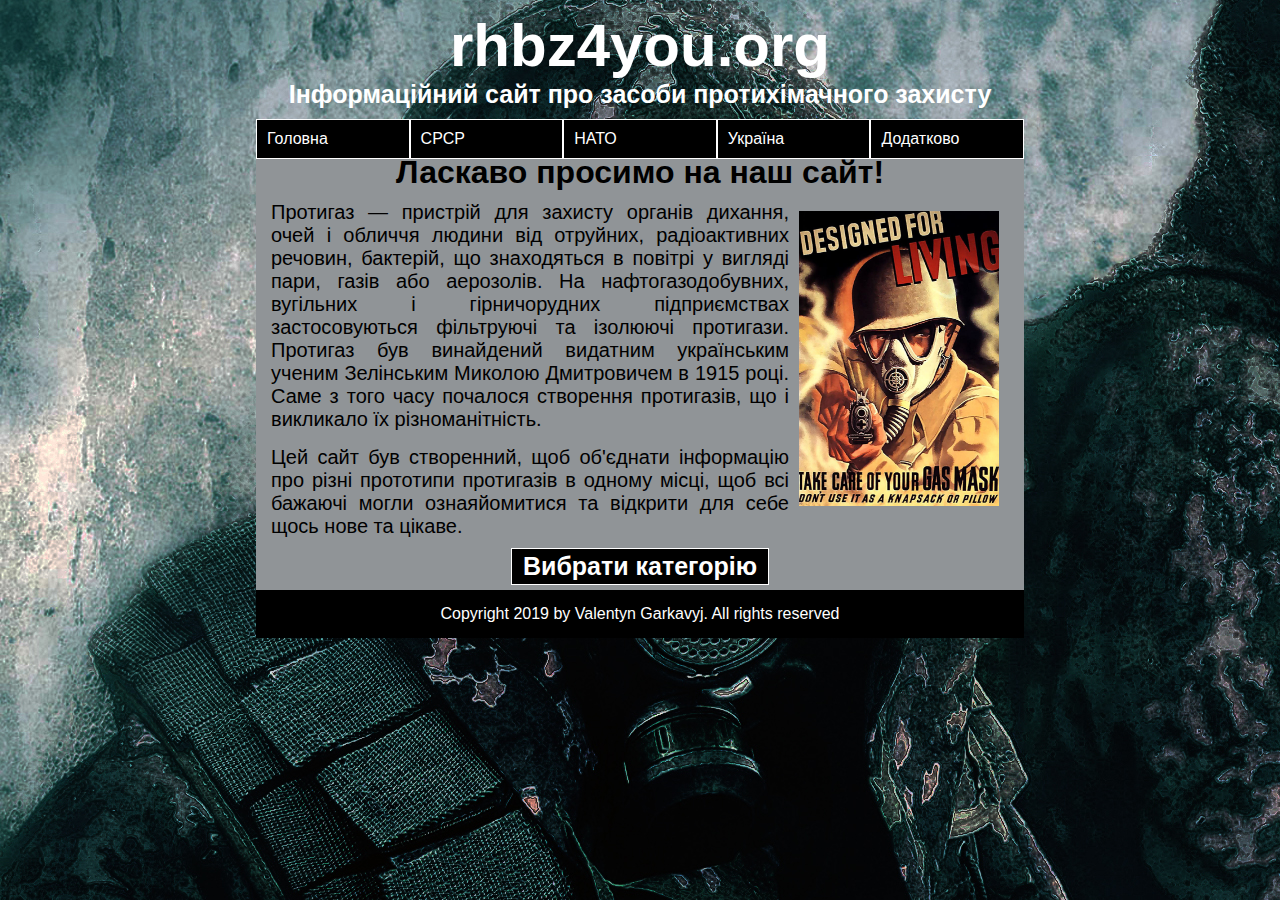
<file: index.html>
<!DOCTYPE html>
<html>
<head>
	<title>rhbz4you.org</title>
	<meta charset="utf-8" name="viewport" content="width=device-width, initial-scale=1">
	<link rel="stylesheet" type="text/css" href="grid-maket.css">
	<link rel="stylesheet" type="text/css" href="menu.css">
	 <link rel="stylesheet" type="text/css" media="screen and (max-width: 600px)" href="mobile-adaptation.css">
	 <link rel="stylesheet" href="css/style.css">
	<style type="text/css">
		body{
			padding: 0px;
			margin: 0px;
		}
        #post{
         width: 200px;
         float: right;
         margin: 10px;
         }
         p{
         font-size: 20px;   
        }
        #button{
         font-size: 25px;
         border: 1px solid white;
         color: white;
         width: 250px;
         background-color: black;
         padding: 3px;	
        }
        #bt{
        	text-decoration: none;
        }
        #bt > #button:hover{
        	background-color: #909497;
        }

        #mn {
        	padding: 0;
        	grid-column: 2/3;
        }
    
	</style>
</head>
<body>
	<div class="wrapper">
	    <header id="hd">
		                                                    <div id="cpt">rhbz4you.org</div>
		                                                    <div id="cpt1">Інформаційний сайт про засоби протихімачного захисту</div>
		</header>
		<menu id="mn">
			        <ul class="menu">
                                   <li class="izm"><a href="index.html"> Головна </a></li>
                                   <li class="izm"><a href="ussrcategorybb.html" >СРСР</a>
                                                       <ul class="submenu">
                                                                         <li><a href="gp-5bb.html">ЦП-5</a></li>
                                                                         <li><a href="gp-7bb.html">ЦП-7</a></li>
                                                                         <li><a href="pmk-1bb.html">ПМК-1</a></li>
                                                       </ul>
                                    </li>
                                    <li class="izm"><a href="natocategorybb.html" >НАТО</a>
                                                          <ul class="submenu">
                                                                            <li><a href="gsrbb.html">Scott GSR</a></li>
                                                                            <li><a href="m-10bb.html">M-10</a></li>
                                                          </ul>
                                    </li>
                                    <li class="izm"><a href="ukrcategorybb.html" >Україна</a>
                                                          <ul class="submenu">
                                                                              <li><a href="mp-5ubb.html">МП-5У</a></li>
                                                                            <li><a href="fp-m95ubb.html">ФП-М95У</a></li>
                                                          </ul>
                                    </li>
                                    <li class="izm"><a href=# >Додатково</a>
                                                                <ul class="submenu">
                                                                         <li><a href="avtorbb.html">Автор</a></li>
                                                                         <li><a href="testbb.html">Тест</a></li>
                                                                      </ul>
                                    </li>
                    </ul>
		</menu>	
		      <div class="container">
        <div class="header">
        <input class="nav-burger__checkbox" type="checkbox" id="burger">
        <label class="nav-burger" for="burger">Меню</label>

        <nav class="nav">
            <a class="nav__item" href="index.html">Головна</a>
            <a class="nav__item" href="ussrcategorybb.html">СРСР</a>
            <a class="nav__item" href="natocategorybb.html">НАТО</a>
            <a class="nav__item" href="ukrcategorybb.html">Україна</a>
            <a class="nav__item" href="avtorbb.html">Автор</a>
            <a class="nav__item" href="testbb.html">Тест</a>
        </nav>
        </div>
     </div>	
		<content id="cnt">
		             <h1 class="centrove">Ласкаво просимо на наш сайт!</h1>
		             <p>Протигаз  — пристрій для захисту органів дихання, 
		              <img src="poster.jpg" class="post" id="post">
		              очей і обличчя людини від отруйних, 
		              радіоактивних речовин, бактерій, що 
		              знаходяться в повітрі у вигляді пари,
		              газів або аерозолів. На нафтогазодобувних, 
		              вугільних і гірничорудних підприємствах застосовуються фільтруючі та 
		              ізолюючі протигази. Протигаз був винайдений видатним українським ученим Зелінським 
		              Миколою Дмитровичем в 1915 році. Саме з того часу почалося створення протигазів, що і викликало їх різноманітність. 
		             </p>
		              <p>Цей сайт був створенний, 
		               щоб об'єднати інформацію про різні прототипи протигазів в 
		               одному місці, щоб всі бажаючі могли ознаяйомитися та 
		               відкрити для себе щось нове та цікаве.</p>
		              <a href="categorybb.html" id="bt"><h2 id="button" class="centrove">Вибрати категорію</h2></a>
		</content>               
		<footer id="ft">
		              <div id="cpt2">Copyright 2019 by Valentyn Garkavyj. All rights reserved</div>
		</footer>
       </div>
</body>
</html>
</file>
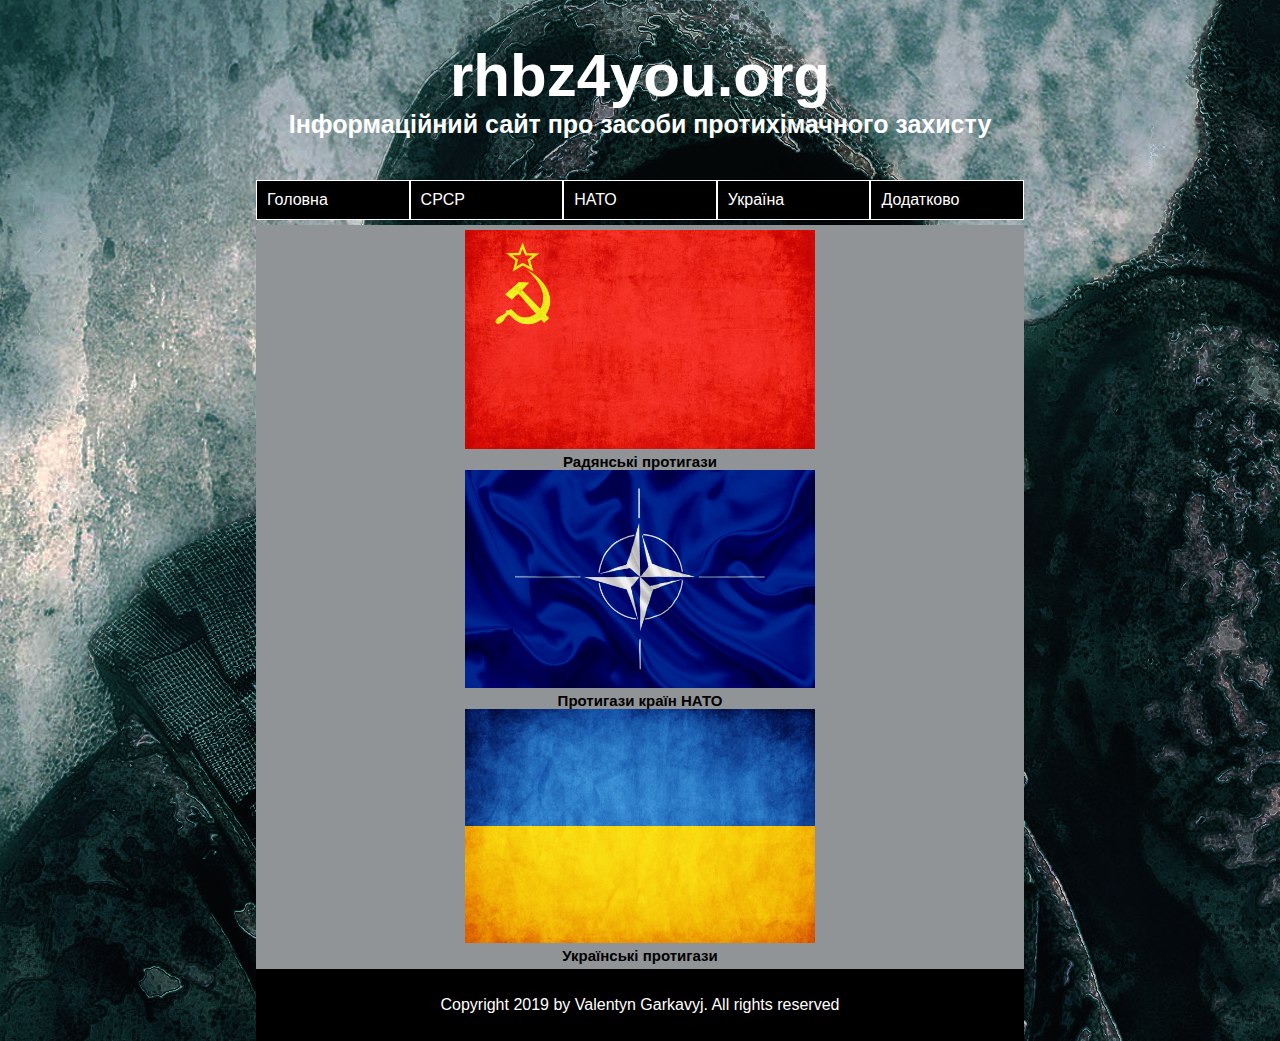
<file: categorybb.html>
<!DOCTYPE html>
<html>
<head>
	<title>Вибір категорії</title>
	<meta charset="utf-8">
	<link rel="stylesheet" type="text/css" href="grid-maket.css">
	<link rel="stylesheet" type="text/css" href="menu.css">
	<link rel="stylesheet" type="text/css" media="screen and (max-width: 600px)" href="mobile-adaptation.css">
	 <link rel="stylesheet" href="css/style.css">
	<style type="text/css">
		body{
			padding: 0px;
			margin: 0px;
		}
		.kart{
			width: 350px;
		}
		#cnt{
			display: flex;
			flex-direction: column;
			align-items:center;
		}
		figcaption{
			color: black;
			font-weight: bold;
			font-size: 15px;
		}
		.s{
			text-decoration: none;
		}
	</style>
</head>
<body>
	<div class="wrapper">
	    <header id="hd" >
		                                                    <div id="cpt">rhbz4you.org</div>
		                                                    <div id="cpt1">Інформаційний сайт про засоби протихімачного захисту</div>
		</header>
		<menu id="mn">
			        <ul class="menu">
                                   <li><a href="index.html">Головна</a></li>
                                   <li><a href="ussrcategorybb.html">СРСР</a>
                                                       <ul class="submenu">
                                                                         <li><a href="gp-5bb.html">ЦП-5</a></li>
                                                                         <li><a href="gp-7bb.html">ЦП-7</a></li>
                                                                         <li><a href="pmk-1bb.html">ПМК-1</a></li>
                                                       </ul>
                                    </li>
                                    <li><a href="natocategorybb.html">НАТО</a>
                                                          <ul class="submenu">
                                                                            <li><a href="gsrbb.html">Scott GSR</a></li>
                                                                            <li><a href="m-10bb.html">M-10</a></li>
                                                          </ul>
                                    </li>
                                    <li><a href="ukrcategorybb.html">Україна</a>
                                                          <ul class="submenu">
                                                                              <li><a href="mp-5ubb.html">МП-5У</a></li>
                                                                            <li><a href="fp-m95ubb.html">ФП-М95У</a></li>
                                                          </ul>
                                    </li>
                                    <li><a href=#>Додатково</a>
                                                                <ul class="submenu">
                                                                         <li><a href="avtorbb.html">Автор</a></li>
                                                                         <li><a href="testbb.html">Тест</a></li>
                                                                      </ul>
                                    </li>
                    </ul>
		</menu>
		<div class="container">
		<div class="header">
        <input class="nav-burger__checkbox" type="checkbox" id="burger">
        <label class="nav-burger" for="burger">Меню</label>
        <nav class="nav">
            <a class="nav__item" href="index.html">Головна</a>
            <a class="nav__item" href="ussrcategorybb.html">СРСР</a>
            <a class="nav__item" href="natocategorybb.html">НАТО</a>
            <a class="nav__item" href="ukrcategorybb.html">Україна</a>
            <a class="nav__item" href="avtorbb.html">Автор</a>
            <a class="nav__item" href="testbb.html">Тест</a>
        </nav>
        </div>
	</div>		
		<content id="cnt">
		     <a  href="ussrcategorybb.html"><div class="block"><img class="kart" src="sssr.jpg"></div></a>
		     <a class="s" href="ussrcategorybb.html"><figcaption>Радянські протигази</figcaption></a>
		     <a  href="natocategorybb.html"><div class="block"><img class="kart" src="nata.jpg"></div></a>
		    <a class="s" href="natocategorybb.html"><figcaption>Протигази країн НАТО</figcaption></a>
		     <a  href="ukrcategorybb.html"><div class="block"><img class="kart" src="ukr.jpg"></div></a>  
		     <a class="s" href="ukrcategorybb.html"><figcaption>Українські протигази</figcaption></a>     
		</content>               
		<footer id="ft">
		              <div id="cpt2">Copyright 2019 by Valentyn Garkavyj. All rights reserved</div>
		</footer>
       </div>
</body>
</html>
</file>
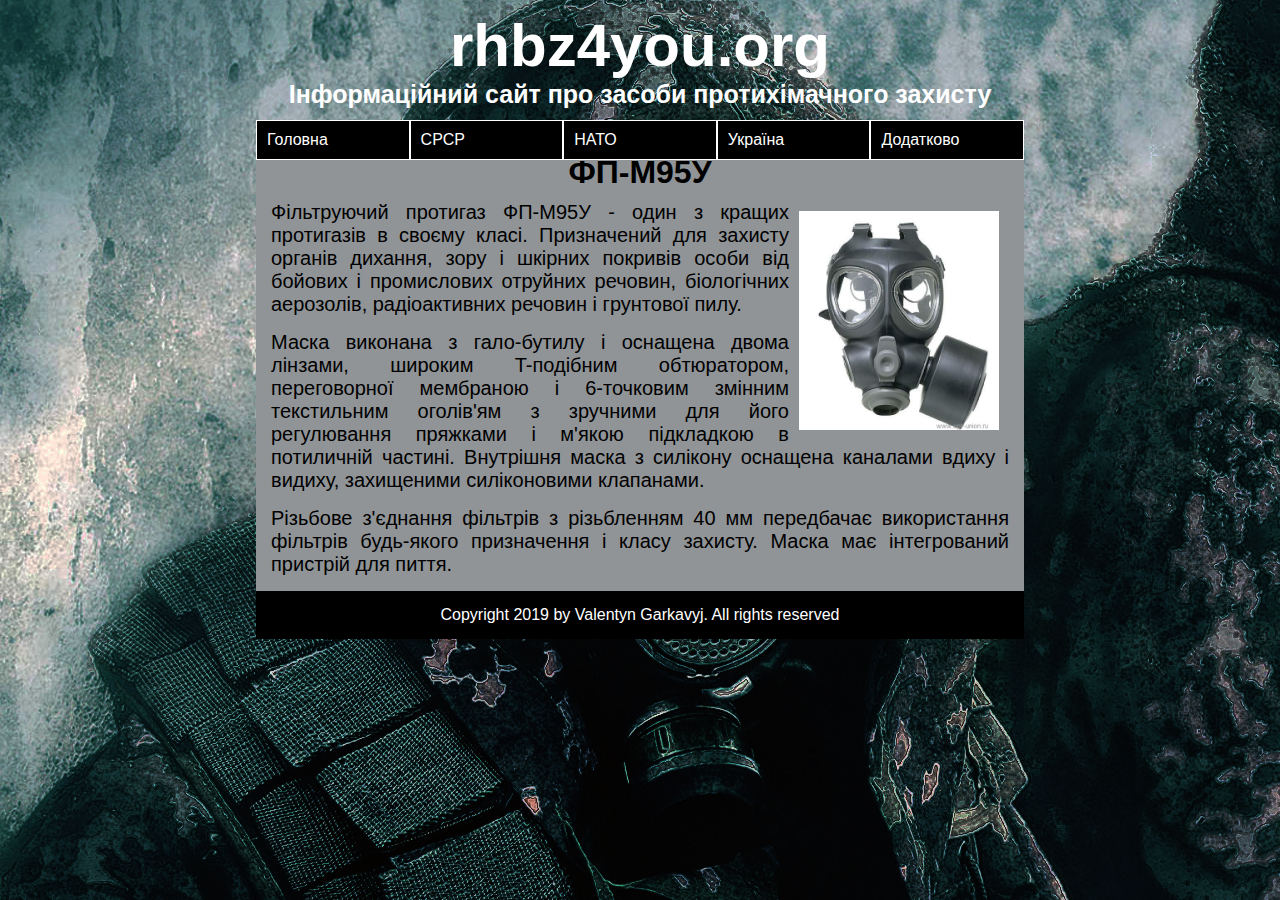
<file: fp-m95ubb.html>
<!DOCTYPE html>
<html>
<head>
	<title>ФП-М95У</title>
	<meta charset="utf-8">
	<link rel="stylesheet" type="text/css" href="grid-maket.css">
	<link rel="stylesheet" type="text/css" href="menu.css">
	<link rel="stylesheet" type="text/css" media="screen and (max-width: 600px)" href="mobile-adaptation.css">
   <link rel="stylesheet" href="css/style.css">
	<style type="text/css">
		body{
			padding: 0px;
			margin: 0px;
		}
		.kart{
			width: 200px;
			float: right;
			margin: 10px;
		}
		p{
		 font-size: 20px;	
		}
	</style>
</head>
<body>
	<divs class="wrapper">
	    <header id="hd" >
		                                                    <div id="cpt">rhbz4you.org</div>
		                                                    <div id="cpt1">Інформаційний сайт про засоби протихімачного захисту</div>
		</header>
		<menu id="mn">
			        <ul class="menu">
                                   <li><a href="index.html">Головна</a></li>
                                   <li><a href="ussrcategorybb.html">СРСР</a>
                                                       <ul class="submenu">
                                                                         <li><a href="gp-5bb.html">ЦП-5</a></li>
                                                                         <li><a href="gp-7bb.html">ЦП-7</a></li>
                                                                         <li><a href="pmk-1bb.html">ПМК-1</a></li>
                                                       </ul>
                                    </li>
                                    <li><a href="natocategorybb.html">НАТО</a>
                                                          <ul class="submenu">
                                                                            <li><a href="gsrbb.html">Scott GSR</a></li>
                                                                            <li><a href="m-10bb.html">M-10</a></li>
                                                          </ul>
                                    </li>
                                    <li><a href="ukrcategorybb.html">Україна</a>
                                                          <ul class="submenu">
                                                                              <li><a href="mp-5ubb.html">МП-5У</a></li>
                                                                            <li><a href="fp-m95ubb.html">ФП-М95У</a></li>
                                                          </ul>
                                    </li>
                                    <li><a href=#>Додатково</a>
                                                                <ul class="submenu">
                                                                         <li><a href="avtorbb.html">Автор</a></li>
                                                                         <li><a href="testbb.html">Тест</a></li>
                                                                      </ul>
                                    </li>
                    </ul>
		</menu>	
		<div class="container">
         <div class="header">
        <input class="nav-burger__checkbox" type="checkbox" id="burger">
        <label class="nav-burger" for="burger">Меню</label>
        <nav class="nav">
            <a class="nav__item" href="index.html">Головна</a>
            <a class="nav__item" href="ussrcategorybb.html">СРСР</a>
            <a class="nav__item" href="natocategorybb.html">НАТО</a>
            <a class="nav__item" href="ukrcategorybb.html">Україна</a>
            <a class="nav__item" href="avtorbb.html">Автор</a>
            <a class="nav__item" href="testbb.html">Тест</a>
        </nav>
        </div>  
     </div> 	
		<content id="cnt">
		            <h1 class="centrove">ФП-М95У</h1>
		<p>Фільтруючий протигаз ФП-М95У - 
		<img src="fp-m95u.jpg" class="kart">
		один з кращих протигазів в своєму класі. 
		Призначений для захисту органів дихання, 
		зору і шкірних покривів особи від бойових і 
		промислових отруйних речовин, біологічних аерозолів, 
		радіоактивних речовин і грунтової пилу.</p>
		<p>Маска виконана з гало-бутилу і оснащена двома лінзами, 
		широким T-подібним обтюратором, переговорної мембраною і 
		6-точковим змінним текстильним оголів'ям з зручними для його 
		регулювання пряжками і м'якою підкладкою в потиличній частині. 
		Внутрішня маска з силікону оснащена каналами вдиху і видиху, 
		захищеними силіконовими клапанами.</p>
		<p>Різьбове з'єднання фільтрів з різьбленням 
		40 мм передбачає використання фільтрів будь-якого призначення і класу захисту. 
		Маска має інтегрований пристрій для пиття.</p>
		</content>               
		<footer id="ft">
		              <div id="cpt2">Copyright 2019 by Valentyn Garkavyj. All rights reserved</div>
		</footer>
       </div>
</body>
</html>
</file>
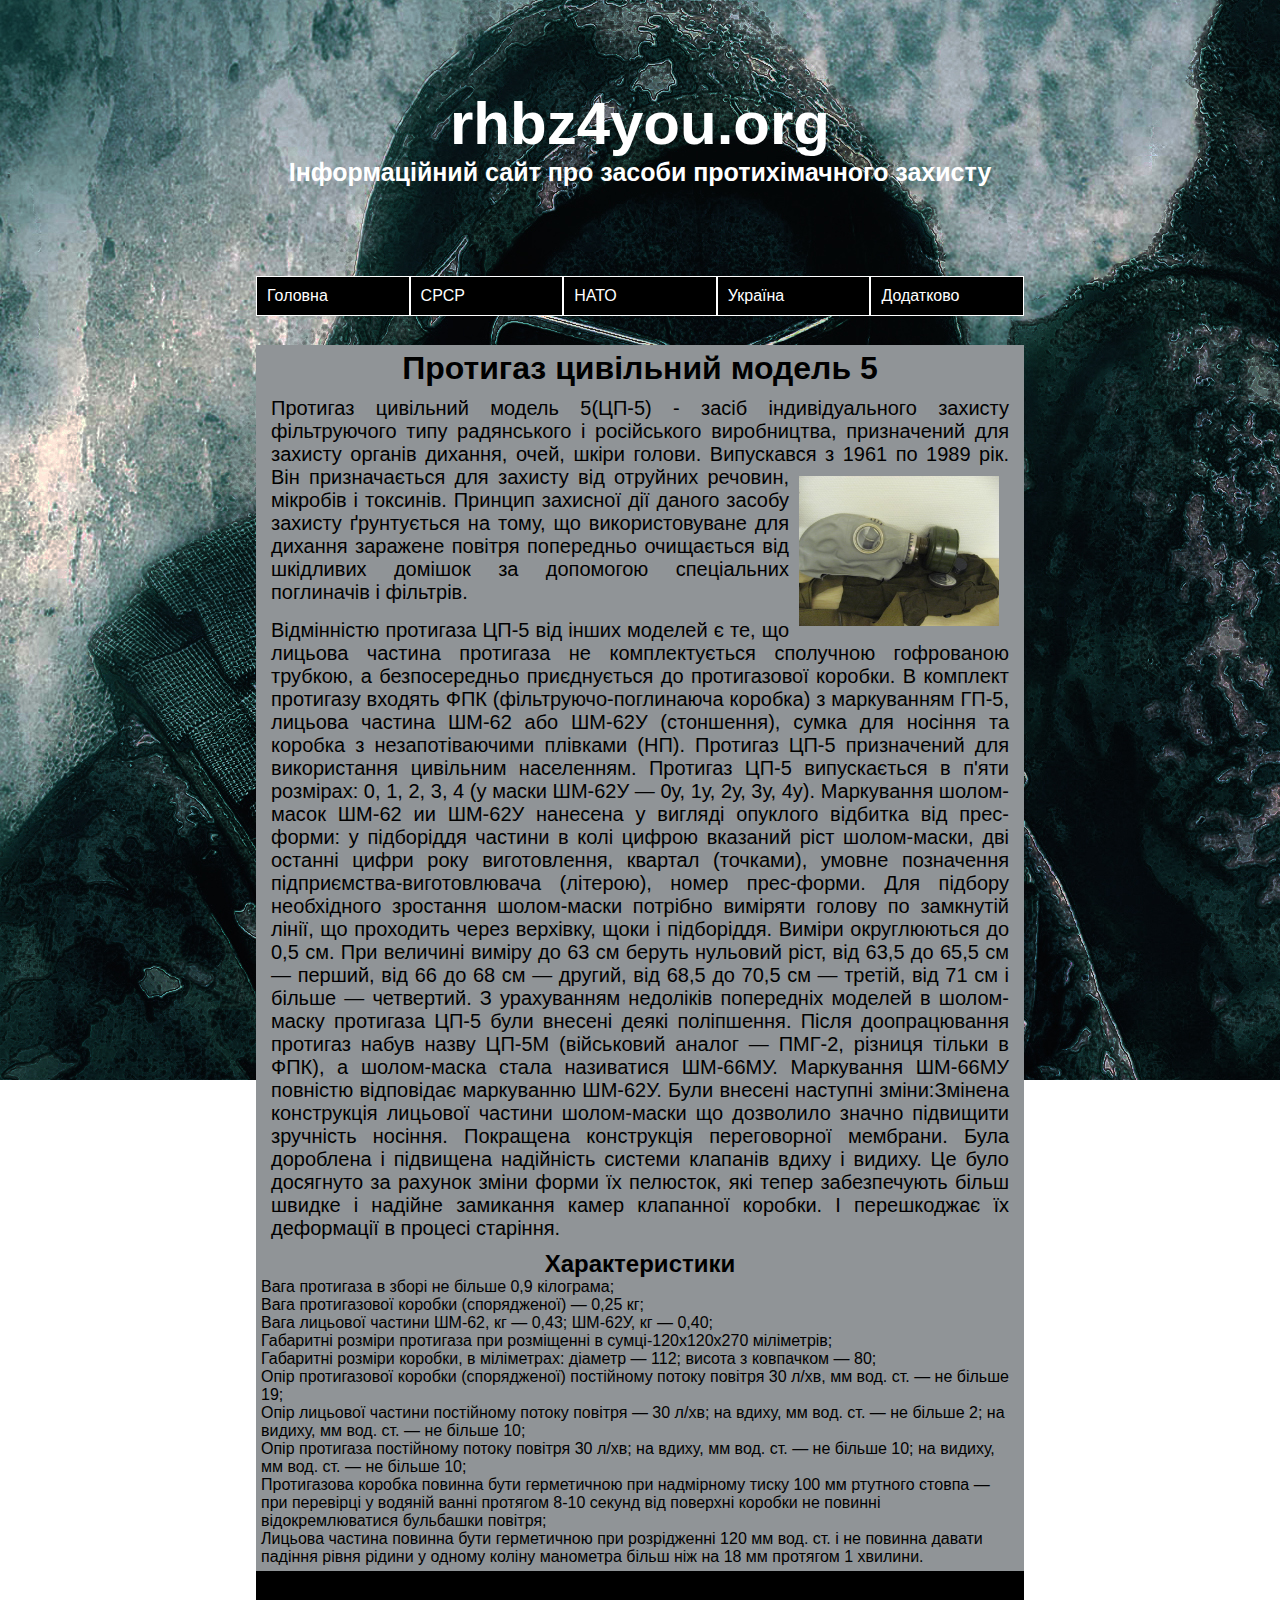
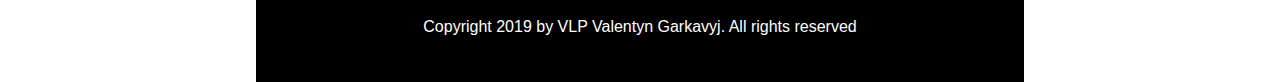
<file: gp-5bb.html>
<!DOCTYPE html>
<html>
<head>
	<title>ЦП-5</title>
	<meta charset="utf-8">
	<link rel="stylesheet" type="text/css" href="grid-maket.css">
	<link rel="stylesheet" type="text/css" href="menu.css">
  <link rel="stylesheet" type="text/css" media="screen and (max-width: 600px)" href="mobile-adaptation.css">
   <link rel="stylesheet" href="css/style.css">
	<style type="text/css">
		body{
			padding: 0px;
			margin: 0px;
		}
        #pug{
          width: 200px;
          float: right;
          margin: 10px; 
        }
        p{
          font-size: 20px;
        }
	</style>
</head>
<body>
	<div class="wrapper">
	    <header id="hd">
		                                                    <div id="cpt">rhbz4you.org</div>
		                                                    <div id="cpt1">Інформаційний сайт про засоби протихімачного захисту</div>
		</header>
		<menu id="mn">
			         <ul class="menu">
                                   <li><a href="index.html">Головна</a></li>
                                   <li><a href="ussrcategorybb.html">СРСР</a>
                                                       <ul class="submenu">
                                                                         <li><a href="gp-5bb.html">ЦП-5</a></li>
                                                                         <li><a href="gp-7bb.html">ЦП-7</a></li>
                                                                         <li><a href="pmk-1bb.html">ПМК-1</a></li>
                                                       </ul>
                                    </li>
                                    <li><a href="natocategorybb.html">НАТО</a>
                                                          <ul class="submenu">
                                                                            <li><a href="gsrbb.html">Scott GSR</a></li>
                                                                            <li><a href="m-10bb.html">M-10</a></li>
                                                          </ul>
                                    </li>
                                    <li><a href="ukrcategorybb.html">Україна</a>
                                                          <ul class="submenu">
                                                                              <li><a href="mp-5ubb.html">МП-5У</a></li>
                                                                            <li><a href="fp-m95ubb.html">ФП-М95У</a></li>
                                                          </ul>
                                    </li>
                                    <li><a href=#>Додатково</a>
                                                                <ul class="submenu">
                                                                         <li><a href="avtorbb.html">Автор</a></li>
                                                                         <li><a href="testbb.html">Тест</a></li>
                                                                      </ul>
                                    </li>
                    </ul>
		</menu>	
    <div class="container">
    <div class="header">
        <input class="nav-burger__checkbox" type="checkbox" id="burger">
        <label class="nav-burger" for="burger">Меню</label>
        <nav class="nav">
            <a class="nav__item" href="index.html">Головна</a>
            <a class="nav__item" href="ussrcategorybb.html">СРСР</a>
            <a class="nav__item" href="natocategorybb.html">НАТО</a>
            <a class="nav__item" href="ukrcategorybb.html">Україна</a>
            <a class="nav__item" href="avtorbb.html">Автор</a>
            <a class="nav__item" href="testbb.html">Тест</a>
        </nav>
        </div>  
     </div> 	
		<content id="cnt">
		                <h1 class="centrove">Протигаз цивільний модель 5</h1>
                 <p>Протигаз цивільний модель 5(ЦП-5) - засіб індивідуального захисту фільтруючого типу радянського і російського виробництва, 
                 призначений для захисту органів дихання, очей, шкіри голови. Випускався з 1961 по 1989 рік.<img src="gp-5.jpg" id="pug"> 
                 Він призначається для захисту від отруйних речовин, мікробів і токсинів. 
                 Принцип захисної дії даного засобу захисту ґрунтується на тому, 
                 що використовуване для дихання заражене повітря попередньо очищається 
                 від шкідливих домішок за допомогою спеціальних поглиначів і фільтрів.</p> <p>Відмінністю протигаза ЦП-5 від інших моделей є те, що лицьова частина протигаза не комплектується сполучною гофрованою трубкою, а безпосередньо приєднується до протигазової коробки.
                     В комплект протигазу входять ФПК (фільтруючо-поглинаюча коробка) з маркуванням ГП-5, лицьова частина ШМ-62 або ШМ-62У (стоншення), сумка для носіння та коробка з незапотіваючими плівками (НП). Протигаз ЦП-5 призначений для використання цивільним населенням. Протигаз ЦП-5 випускається в п'яти розмірах: 0, 1, 2, 3, 4 (у маски ШМ-62У — 0у, 1у, 2у, 3у, 4у). Маркування шолом-масок ШМ-62 ии ШМ-62У нанесена у вигляді опуклого відбитка від прес-форми: у підборіддя частини в колі цифрою вказаний ріст шолом-маски, дві останні цифри року виготовлення, квартал (точками), умовне позначення підприємства-виготовлювача (літерою), номер прес-форми.
                     Для підбору необхідного зростання шолом-маски потрібно виміряти голову по замкнутій лінії, що проходить через верхівку, щоки і підборіддя. Виміри округлюються до 0,5 см. При величині виміру до 63 см беруть нульовий ріст, від 63,5 до 65,5 см — перший, від 66 до 68 см — другий, від 68,5 до 70,5 см — третій, від 71 см і більше — четвертий.
                     З урахуванням недоліків попередніх моделей в шолом-маску протигаза ЦП-5 були внесені деякі поліпшення. Після доопрацювання протигаз набув назву ЦП-5М (військовий аналог — ПМГ-2, різниця тільки в ФПК), а шолом-маска стала називатися ШМ-66МУ. Маркування ШМ-66МУ повністю відповідає маркуванню ШМ-62У.
           Були внесені наступні зміни:Змінена конструкція лицьової частини шолом-маски що дозволило значно підвищити зручність носіння.
           Покращена конструкція переговорної мембрани. Була дороблена і підвищена надійність системи клапанів вдиху і видиху. Це було досягнуто за рахунок зміни форми їх пелюсток, які тепер забезпечують більш швидке і надійне замикання камер клапанної коробки. І перешкоджає їх деформації в процесі старіння.
           </p>
             <h2 class="centrove">Характеристики</h2>
           <ul>
           <li>Вага протигаза в зборі не більше 0,9 кілограма;</li>
           <li>Вага протигазової коробки (спорядженої) — 0,25 кг;</li>
           <li>Вага лицьової частини ШМ-62, кг — 0,43; ШМ-62У, кг — 0,40;</li>
           <li>Габаритні розміри протигаза при розміщенні в сумці-120х120х270 міліметрів;</li>
           <li>Габаритні розміри коробки, в міліметрах: діаметр — 112; висота з ковпачком — 80;</li>
           <li>Опір протигазової коробки (спорядженої) постійному потоку повітря 30 л/хв, мм вод. ст. — не більше 19;</li>
           <li>Опір лицьової частини постійному потоку повітря — 30 л/хв; на вдиху, мм вод. ст. — не більше 2; на видиху, мм вод. ст. — не більше 10;</li>
           <li>Опір протигаза постійному потоку повітря 30 л/хв; на вдиху, мм вод. ст. — не більше 10; на видиху, мм вод. ст. — не більше 10;</li>
           <li>Протигазова коробка повинна бути герметичною при надмірному тиску 100 мм ртутного стовпа — при перевірці у водяній ванні протягом 8-10 секунд від поверхні коробки не повинні відокремлюватися бульбашки повітря;</li>
           <li>Лицьова частина повинна бути герметичною при розрідженні 120 мм вод. ст. і не повинна давати падіння рівня рідини у одному коліну манометра більш ніж на 18 мм протягом 1 хвилини.</li>
           </ul>
		</content>               
		<footer id="ft">
		              <div id="cpt2">Copyright 2019 by VLP Valentyn Garkavyj. All rights reserved</div>
		</footer>
       </div>
</body>
</html>
</file>
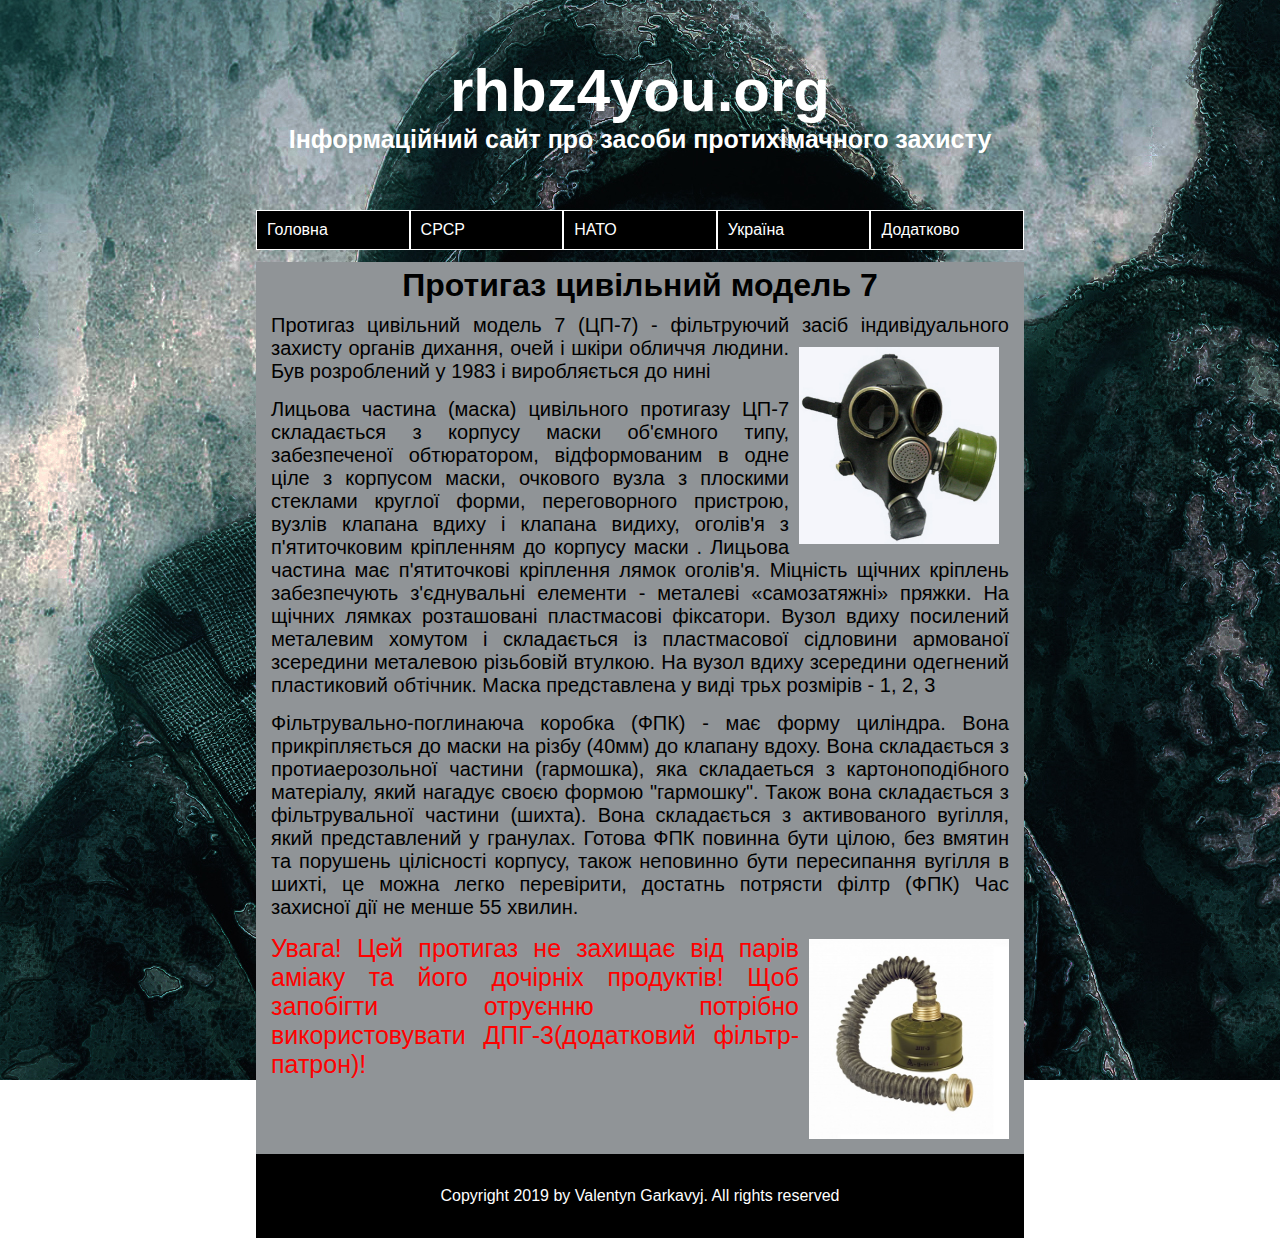
<file: gp-7bb.html>
<!DOCTYPE html>
<html>
<head>
	<title>ЦП-7</title>
	<meta charset="utf-8">
	<link rel="stylesheet" type="text/css" href="grid-maket.css">
	<link rel="stylesheet" type="text/css" href="menu.css">
  <link rel="stylesheet" type="text/css" media="screen and (max-width: 600px)" href="mobile-adaptation.css">
   <link rel="stylesheet" href="css/style.css">
	<style type="text/css">
		body{
			padding: 0px;
			margin: 0px;
		}
		#alrt{
    font-size: 25px;
        color: red; 
      }
      p{
        font-size: 20px;
      }
      .kart{
        float: right;
        width: 200px;
        margin: 10px;
      }
	</style>
</head>
<body>
	<div class="wrapper">
	    <header id="hd" >
		                                                    <div id="cpt">rhbz4you.org</div>
		                                                    <div id="cpt1">Інформаційний сайт про засоби протихімачного захисту</div>
		</header>
		<menu id="mn">
			        <ul class="menu">
                                   <li><a href="index.html">Головна</a></li>
                                   <li><a href="ussrcategorybb.html">СРСР</a>
                                                       <ul class="submenu">
                                                                         <li><a href="gp-5bb.html">ЦП-5</a></li>
                                                                         <li><a href="gp-7bb.html">ЦП-7</a></li>
                                                                         <li><a href="pmk-1bb.html">ПМК-1</a></li>
                                                       </ul>
                                    </li>
                                    <li><a href="natocategorybb.html">НАТО</a>
                                                          <ul class="submenu">
                                                                            <li><a href="gsrbb.html">Scott GSR</a></li>
                                                                            <li><a href="m-10bb.html">M-10</a></li>
                                                          </ul>
                                    </li>
                                    <li><a href="ukrcategorybb.html">Україна</a>
                                                          <ul class="submenu">
                                                                              <li><a href="mp-5ubb.html">МП-5У</a></li>
                                                                            <li><a href="fp-m95ubb.html">ФП-М95У</a></li>
                                                          </ul>
                                    </li>
                                    <li><a href=#>Додатково</a>
                                                                <ul class="submenu">
                                                                         <li><a href="avtorbb.html">Автор</a></li>
                                                                         <li><a href="testbb.html">Тест</a></li>
                                                                      </ul>
                                    </li>
                    </ul>
		</menu>		
    <div class="container">
    <div class="header">
        <input class="nav-burger__checkbox" type="checkbox" id="burger">
        <label class="nav-burger" for="burger">Меню</label>
        <nav class="nav">
            <a class="nav__item" href="index.html">Головна</a>
            <a class="nav__item" href="ussrcategorybb.html">СРСР</a>
            <a class="nav__item" href="natocategorybb.html">НАТО</a>
            <a class="nav__item" href="ukrcategorybb.html">Україна</a>
            <a class="nav__item" href="avtorbb.html">Автор</a>
            <a class="nav__item" href="testbb.html">Тест</a>
        </nav>
        </div>  
     </div> 
		<content id="cnt">
		             <h1 class="centrove">Протигаз цивільний модель 7</h1>
                 <p>Протигаз цивільний модель 7 (ЦП-7) - фільтруючий 
           засіб індивідуального захисту органів дихання, <img src="gp-7.jpg" class="kart"> 
           очей і шкіри обличчя людини. Був розроблений у 1983 і виробляється до нині</p>
           <p>Лицьова частина (маска) цивільного протигазу ЦП-7 складається з корпусу маски об'ємного типу, 
           забезпеченої обтюратором, відформованим в одне ціле з корпусом маски, 
           очкового вузла з плоскими стеклами круглої форми, переговорного пристрою, 
           вузлів клапана вдиху і клапана видиху, оголів'я з п'ятиточковим кріпленням до корпусу маски . 
           Лицьова частина має п'ятиточкові кріплення лямок оголів'я. 
           Міцність щічних кріплень забезпечують з'єднувальні елементи - металеві «самозатяжні» пряжки. 
           На щічних лямках розташовані пластмасові фіксатори. 
           Вузол вдиху посилений металевим хомутом і складається із пластмасової сідловини армованої зсередини металевою 
           різьбовій втулкою. На вузол вдиху зсередини одегнений пластиковий обтічник. Маска представлена у виді трьх розмірів - 1, 2, 3</p>
                 <p>Фільтрувально-поглинаюча коробка (ФПК) - має форму циліндра. Вона прикріпляється до маски на різбу (40мм) до клапану вдоху. 
           Вона складається з протиаерозольної частини (гармошка), яка складаеться з картоноподібного матеріалу, який нагадує своєю формою "гармошку".
           Також вона складається з фільтрувальної частини (шихта). Вона складається з активованого вугілля, який представлений у гранулах.
           Готова ФПК повинна бути цілою, без вмятин та порушень цілісності корпусу, також неповинно бути пересипання вугілля в шихті, це можна легко перевірити,
           достатнь потрясти філтр (ФПК)
           Час захисної дії не менше 55 хвилин.</p><img src="dpg-3.jpg" class="kart">
           <p id="alrt">Увага! Цей протигаз не захищає від парів аміаку та його дочірніх продуктів!
           Щоб запобігти отруєнню потрібно використовувати ДПГ-3(додатковий фільтр-патрон)! </p>  
		</content>               
		<footer id="ft">
		              <div id="cpt2">Copyright 2019 by Valentyn Garkavyj. All rights reserved</div>
		</footer>
       </div>
</body>
</html>
</file>
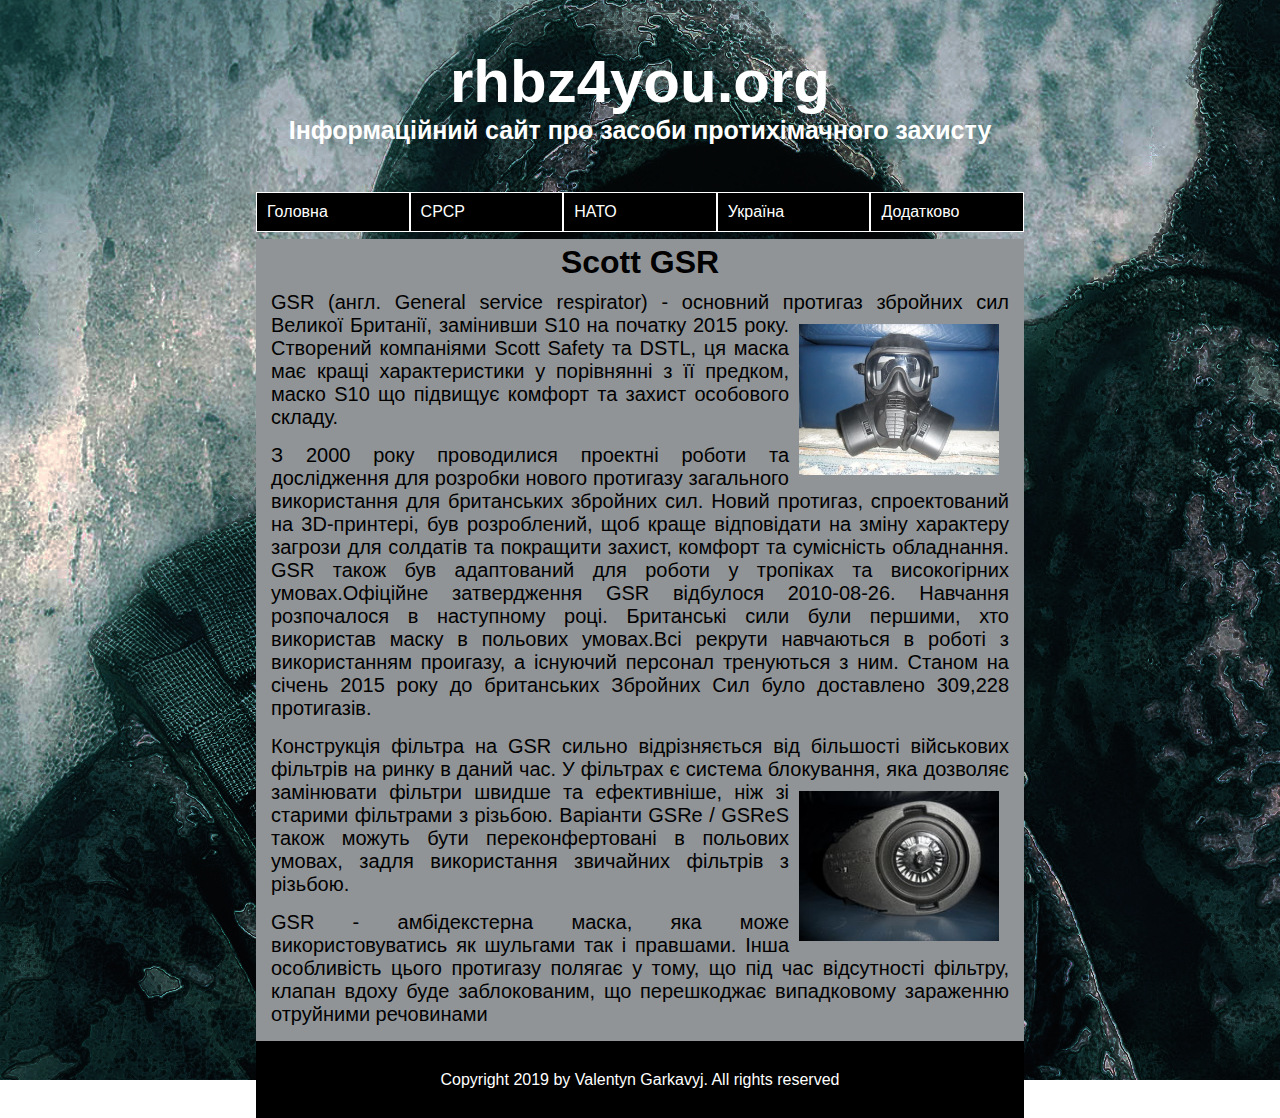
<file: gsrbb.html>
<!DOCTYPE html>
<html>
<head>
	<title>Scott GSR</title>
	<meta charset="utf-8">
	<link rel="stylesheet" type="text/css" href="grid-maket.css">
	<link rel="stylesheet" type="text/css" href="menu.css">
	<link rel="stylesheet" type="text/css" media="screen and (max-width: 600px)" href="mobile-adaptation.css">
   <link rel="stylesheet" href="css/style.css">
	<style type="text/css">
		body{
			padding: 0px;
			margin: 0px;
		}
		.kart{
			width: 200px;
			float: right;
			margin: 10px;
		}
		p{
		 font-size: 20px;	
		}
	</style>
</head>
<body>
	<div class="wrapper">
	    <header id="hd">
		                                                    <div id="cpt">rhbz4you.org</div>
		                                                    <div id="cpt1">Інформаційний сайт про засоби протихімачного захисту</div>
		</header>
		<menu id="mn">
			       <ul class="menu">
                                   <li><a href="index.html">Головна</a></li>
                                   <li><a href="ussrcategorybb.html">СРСР</a>
                                                       <ul class="submenu">
                                                                         <li><a href="gp-5bb.html">ЦП-5</a></li>
                                                                         <li><a href="gp-7bb.html">ЦП-7</a></li>
                                                                         <li><a href="pmk-1bb.html">ПМК-1</a></li>
                                                       </ul>
                                    </li>
                                    <li><a href="natocategorybb.html">НАТО</a>
                                                          <ul class="submenu">
                                                                            <li><a href="gsrbb.html">Scott GSR</a></li>
                                                                            <li><a href="m-10bb.html">M-10</a></li>
                                                          </ul>
                                    </li>
                                    <li><a href="ukrcategorybb.html">Україна</a>
                                                          <ul class="submenu">
                                                                              <li><a href="mp-5ubb.html">МП-5У</a></li>
                                                                            <li><a href="fp-m95ubb.html">ФП-М95У</a></li>
                                                          </ul>
                                    </li>
                                    <li><a href=#>Додатково</a>
                                                                <ul class="submenu">
                                                                         <li><a href="avtorbb.html">Автор</a></li>
                                                                         <li><a href="testbb.html">Тест</a></li>
                                                                      </ul>
                                    </li>
                    </ul>
		</menu>	
		<div class="container">
         <div class="header">
        <input class="nav-burger__checkbox" type="checkbox" id="burger">
        <label class="nav-burger" for="burger">Меню</label>
        <nav class="nav">
            <a class="nav__item" href="index.html">Головна</a>
            <a class="nav__item" href="ussrcategorybb.html">СРСР</a>
            <a class="nav__item" href="natocategorybb.html">НАТО</a>
            <a class="nav__item" href="ukrcategorybb.html">Україна</a>
            <a class="nav__item" href="avtorbb.html">Автор</a>
            <a class="nav__item" href="testbb.html">Тест</a>
        </nav>
        </div>  
     </div> 	
		<content id="cnt">
		           <h1 class="centrove">Scott GSR</h1>
		<p>GSR (англ. General service respirator) - основний протигаз збройних сил Великої Британії, 
		замінивши S10 на початку 2015 року. 
		<img src="gsr.jpg" class="kart">
		Створений компаніями Scott Safety та DSTL, ця маска має кращі характеристики у порівнянні з її предком, маско S10 
		що підвищує комфорт та захист особового складу.</p>
		<p>З 2000 року проводилися проектні роботи та дослідження для 
		розробки нового протигазу загального використання для британських збройних сил. 
		Новий протигаз, спроектований на 3D-принтері, був розроблений, 
		щоб краще відповідати  на зміну характеру загрози  для солдатів та покращити захист, 
		комфорт та сумісність обладнання. GSR також був адаптований 
		для роботи у тропіках та високогірних умовах.Офіційне затвердження 
		GSR відбулося 2010-08-26. Навчання розпочалося в наступному році. 
		Британські сили були першими, хто використав маску в польових умовах.Всі рекрути 
		навчаються в роботі з використанням проигазу, а існуючий персонал тренуються з ним.
		Станом на січень 2015 року до британських Збройних Сил було доставлено 309,228 протигазів.</p>
		<p>Конструкція фільтра на GSR сильно відрізняється від більшості військових фільтрів на ринку в даний час. 
		У фільтрах є система блокування, яка дозволяє замінювати фільтри швидше та ефективніше, 
		<img src="gsrf.jpg" class="kart">
		ніж зі старими фільтрами з різьбою. Варіанти GSRe / GSReS також можуть бути переконфертовані в польових умовах, 
		задля використання звичайних фільтрів з різьбою.</p>
		<p>GSR - амбідекстерна маска, яка може використовуватись як шульгами так і правшами.
		Інша особливість цього протигазу полягає у тому, що під час відсутності фільтру, клапан вдоху буде заблокованим, що перешкоджає випадковому зараженню отруйними речовинами</p>
		</content>               
		<footer id="ft">
		              <div id="cpt2">Copyright 2019 by Valentyn Garkavyj. All rights reserved</div>
		</footer>
       </div>
</body>
</html>
</file>
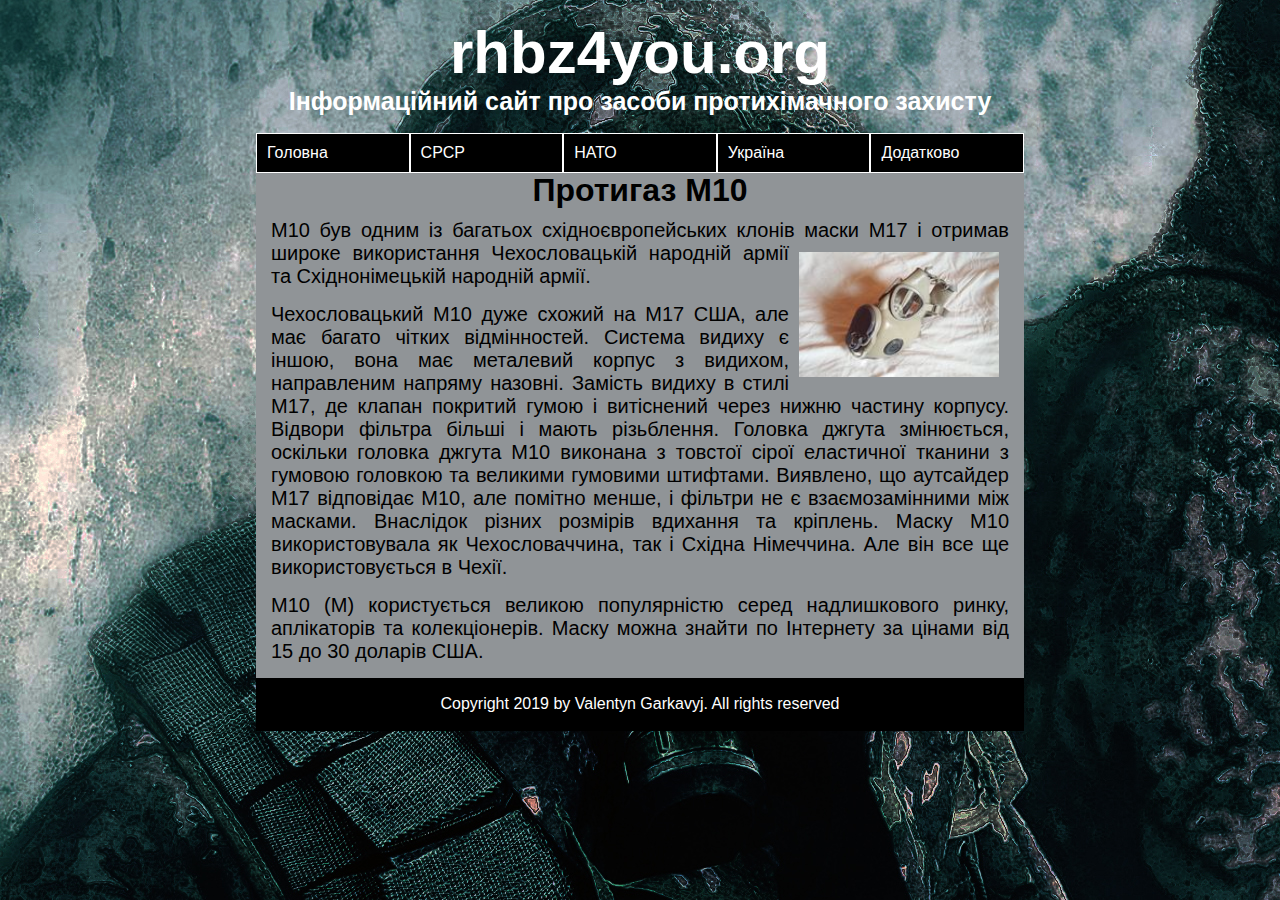
<file: m-10bb.html>
<!DOCTYPE html>
<html>
<head>
	<title>M-10</title>
	<meta charset="utf-8">
	<link rel="stylesheet" type="text/css" href="grid-maket.css">
	<link rel="stylesheet" type="text/css" href="menu.css">
	<link rel="stylesheet" type="text/css" media="screen and (max-width: 600px)" href="mobile-adaptation.css">
   <link rel="stylesheet" href="css/style.css">
	<style type="text/css">
		body{
			padding: 0px;
			margin: 0px;
		}
		.kart{
			width: 200px;
			float: right;
			margin: 10px;
		}
		p{
			font-size: 20px;
		}
	</style>
</head>
<body>
	<div class="wrapper">
	    <header id="hd">
		                                                    <div id="cpt">rhbz4you.org</div>
		                                                    <div id="cpt1">Інформаційний сайт про засоби протихімачного захисту</div>
		</header>
		<menu id="mn">
			         <ul class="menu">
                                   <li><a href="index.html">Головна</a></li>
                                   <li><a href="ussrcategorybb.html">СРСР</a>
                                                       <ul class="submenu">
                                                                         <li><a href="gp-5bb.html">ЦП-5</a></li>
                                                                         <li><a href="gp-7bb.html">ЦП-7</a></li>
                                                                         <li><a href="pmk-1bb.html">ПМК-1</a></li>
                                                       </ul>
                                    </li>
                                    <li><a href="natocategorybb.html">НАТО</a>
                                                          <ul class="submenu">
                                                                            <li><a href="gsrbb.html">Scott GSR</a></li>
                                                                            <li><a href="m-10bb.html">M-10</a></li>
                                                          </ul>
                                    </li>
                                    <li><a href="ukrcategorybb.html">Україна</a>
                                                          <ul class="submenu">
                                                                              <li><a href="mp-5ubb.html">МП-5У</a></li>
                                                                            <li><a href="fp-m95ubb.html">ФП-М95У</a></li>
                                                          </ul>
                                    </li>
                                    <li><a href=#>Додатково</a>
                                                                <ul class="submenu">
                                                                         <li><a href="avtorbb.html">Автор</a></li>
                                                                         <li><a href="testbb.html">Тест</a></li>
                                                                      </ul>
                                    </li>
                    </ul>
		</menu>	
		<div class="container">
         <div class="header">
        <input class="nav-burger__checkbox" type="checkbox" id="burger">
        <label class="nav-burger" for="burger">Меню</label>
        <nav class="nav">
            <a class="nav__item" href="index.html">Головна</a>
            <a class="nav__item" href="ussrcategorybb.html">СРСР</a>
            <a class="nav__item" href="natocategorybb.html">НАТО</a>
            <a class="nav__item" href="ukrcategorybb.html">Україна</a>
            <a class="nav__item" href="avtorbb.html">Автор</a>
            <a class="nav__item" href="testbb.html">Тест</a>
        </nav>
        </div>  
     </div> 	
		<content id="cnt">
		           <h1 class="centrove">Протигаз M10</h1>
		<p>M10 був одним із багатьох східноєвропейських клонів маски M17 і отримав широке використання<img src="m10.jpg" class="kart"> 
		Чехословацькій народній армії та Східнонімецькій народній армії.</p>
		<p>Чехословацький M10 дуже схожий на M17 США, але має багато чітких відмінностей. 
		Система видиху є іншою, вона має металевий корпус з видихом, направленим напряму назовні. 
		Замість видиху в стилі M17, де клапан покритий гумою і витіснений через нижню частину корпусу. 
		Відвори фільтра більші і мають різьблення. Головка джгута змінюється, 
		оскільки головка джгута M10 виконана з товстої сірої еластичної тканини з гумовою головкою 
		та великими гумовими штифтами. Виявлено, що аутсайдер M17 відповідає M10, але помітно менше, 
		і фільтри не є взаємозамінними між масками. Внаслідок різних розмірів вдихання та кріплень. 
		Маску M10 використовувала як Чехословаччина, так і Східна Німеччина. 
		Але він все ще використовується в Чехії.</p>
		<p>M10 (M) користується великою популярністю серед надлишкового ринку, 
		аплікаторів та колекціонерів. Маску можна знайти по Інтернету за цінами від 15 до 
		30 доларів США.</p>
		</content>               
		<footer id="ft">
		              <div id="cpt2">Copyright 2019 by Valentyn Garkavyj. All rights reserved</div>
		</footer>
       </div>
</body>
</html>
</file>
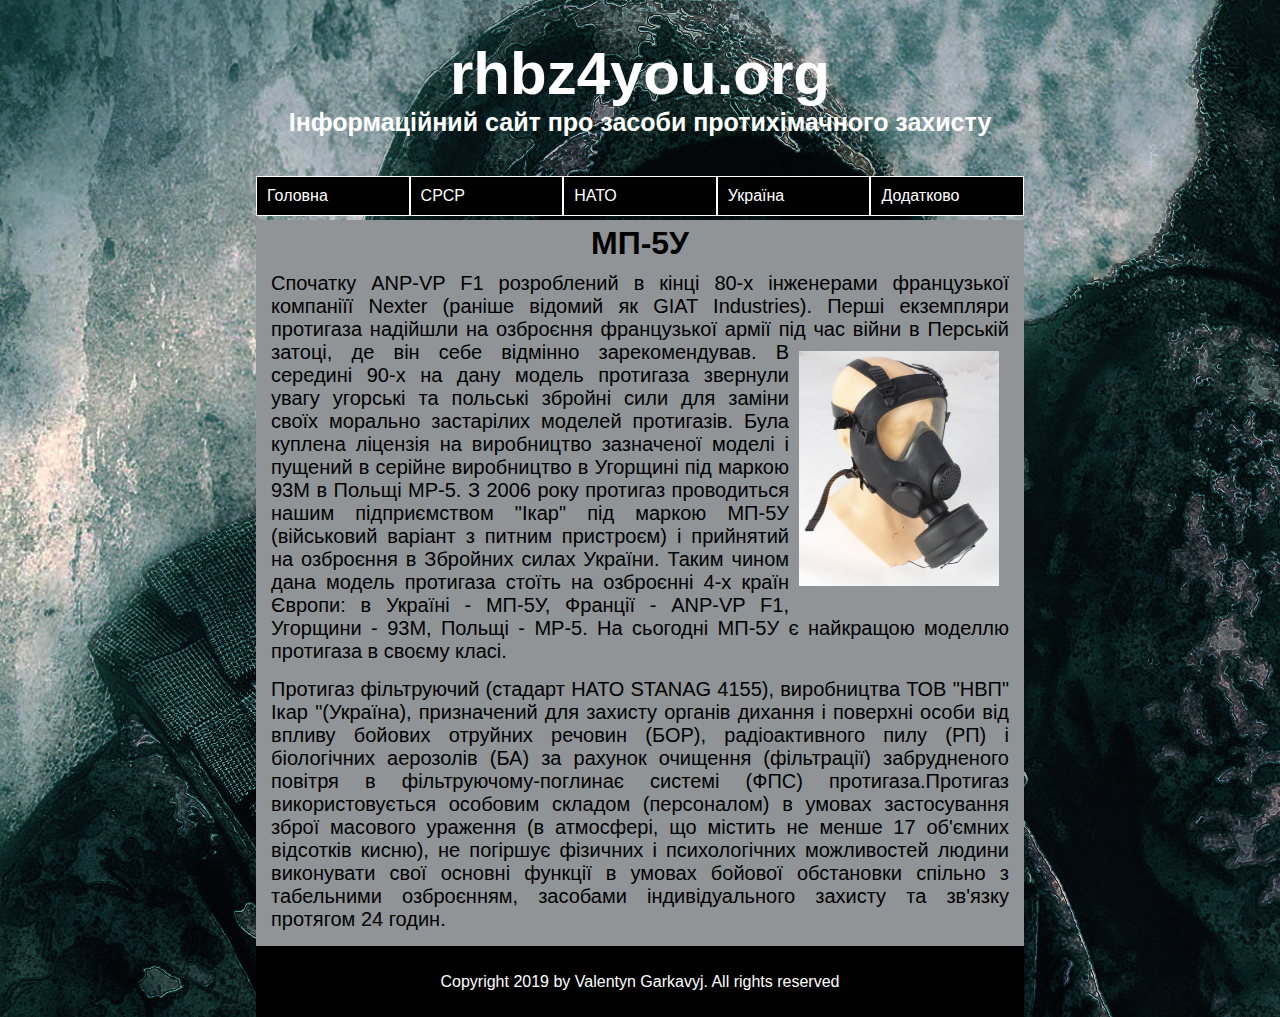
<file: mp-5ubb.html>
<!DOCTYPE html>
<html>
<head>
	<title>МП-5У</title>
	<meta charset="utf-8">
	<link rel="stylesheet" type="text/css" href="grid-maket.css">
	<link rel="stylesheet" type="text/css" href="menu.css">
	<link rel="stylesheet" type="text/css" media="screen and (max-width: 600px)" href="mobile-adaptation.css">
   <link rel="stylesheet" href="css/style.css">
	<style type="text/css">
		body{
			padding: 0px;
			margin: 0px;
		}
		.kart{
			width: 200px;
			float: right;
			margin: 10px;
		}
		p{
		 font-size: 20px;	
		}
	</style>
</head>
<body>
	<div class="wrapper">
	    <header id="hd" >
		                                                    <div id="cpt">rhbz4you.org</div>
		                                                    <div id="cpt1">Інформаційний сайт про засоби протихімачного захисту</div>
		</header>
		<menu id="mn">
			         <ul class="menu">
                                   <li><a href="index.html">Головна</a></li>
                                   <li><a href="ussrcategorybb.html">СРСР</a>
                                                       <ul class="submenu">
                                                                         <li><a href="gp-5bb.html">ЦП-5</a></li>
                                                                         <li><a href="gp-7bb.html">ЦП-7</a></li>
                                                                         <li><a href="pmk-1bb.html">ПМК-1</a></li>
                                                       </ul>
                                    </li>
                                    <li><a href="natocategorybb.html">НАТО</a>
                                                          <ul class="submenu">
                                                                            <li><a href="gsrbb.html">Scott GSR</a></li>
                                                                            <li><a href="m-10bb.html">M-10</a></li>
                                                          </ul>
                                    </li>
                                    <li><a href="ukrcategorybb.html">Україна</a>
                                                          <ul class="submenu">
                                                                              <li><a href="mp-5ubb.html">МП-5У</a></li>
                                                                            <li><a href="fp-m95ubb.html">ФП-М95У</a></li>
                                                          </ul>
                                    </li>
                                    <li><a href=#>Додатково</a>
                                                                <ul class="submenu">
                                                                         <li><a href="avtorbb.html">Автор</a></li>
                                                                         <li><a href="testbb.html">Тест</a></li>
                                                                      </ul>
                                    </li>
                    </ul>
		</menu>		
		<div class="container">
         <div class="header">
        <input class="nav-burger__checkbox" type="checkbox" id="burger">
        <label class="nav-burger" for="burger">Меню</label>
        <nav class="nav">
            <a class="nav__item" href="index.html">Головна</a>
            <a class="nav__item" href="ussrcategorybb.html">СРСР</a>
            <a class="nav__item" href="natocategorybb.html">НАТО</a>
            <a class="nav__item" href="ukrcategorybb.html">Україна</a>
            <a class="nav__item" href="avtorbb.html">Автор</a>
            <a class="nav__item" href="testbb.html">Тест</a>
        </nav>
        </div>  
     </div> 
		<content id="cnt">
		          <h1 class="centrove">МП-5У</h1>
        <p>Спочатку ANP-VP F1 розроблений в кінці 80-х інженерами французької компаніїї Nexter (раніше відомий як GIAT Industries). Перші екземпляри протигаза надійшли на озброєння французької армії під час війни в Перській затоці, де він себе відмінно зарекомендував.
           <img src="mp5u.jpg" class="kart"> 
		   В середині 90-х на дану модель протигаза звернули увагу угорські та польські збройні сили для заміни своїх морально застарілих моделей протигазів. Була куплена ліцензія на виробництво зазначеної моделі і пущений в серійне виробництво в Угорщині під маркою 93М в Польщі МР-5. З 2006 року протигаз проводиться нашим підприємством "Ікар" під маркою МП-5У (військовий варіант з питним пристроєм) і прийнятий на озброєння в Збройних силах України.
           Таким чином дана модель протигаза стоїть на озброєнні 4-х країн Європи:
		   в Україні - МП-5У,
           Франції - ANP-VP F1,
           Угорщини - 93М,
           Польщі - МР-5.
           На сьогодні МП-5У є найкращою моделлю протигаза в своєму класі.</p>
        <p>Протигаз фільтруючий (стадарт НАТО STANAG 4155), 
		виробництва ТОВ "НВП" Ікар "(Україна), 
		призначений для захисту органів дихання і 
		поверхні особи від впливу бойових отруйних речовин (БОР), 
		радіоактивного пилу (РП) і біологічних аерозолів (БА) за 
		рахунок очищення (фільтрації) забрудненого повітря в фільтруючому-поглинає 
		системі (ФПС) протигаза.Протигаз використовується особовим складом (персоналом) 
		в умовах застосування зброї масового ураження (в атмосфері, що містить не менше 
		17 об'ємних відсотків кисню), не погіршує фізичних і психологічних можливостей 
		людини виконувати свої основні функції в умовах бойової обстановки спільно з 
		табельними озброєнням, засобами індивідуального захисту та зв'язку протягом 24 годин.</p>
		</content>               
		<footer id="ft">
		              <div id="cpt2">Copyright 2019 by Valentyn Garkavyj. All rights reserved</div>
		</footer>
       </div>
</body>
</html>
</file>
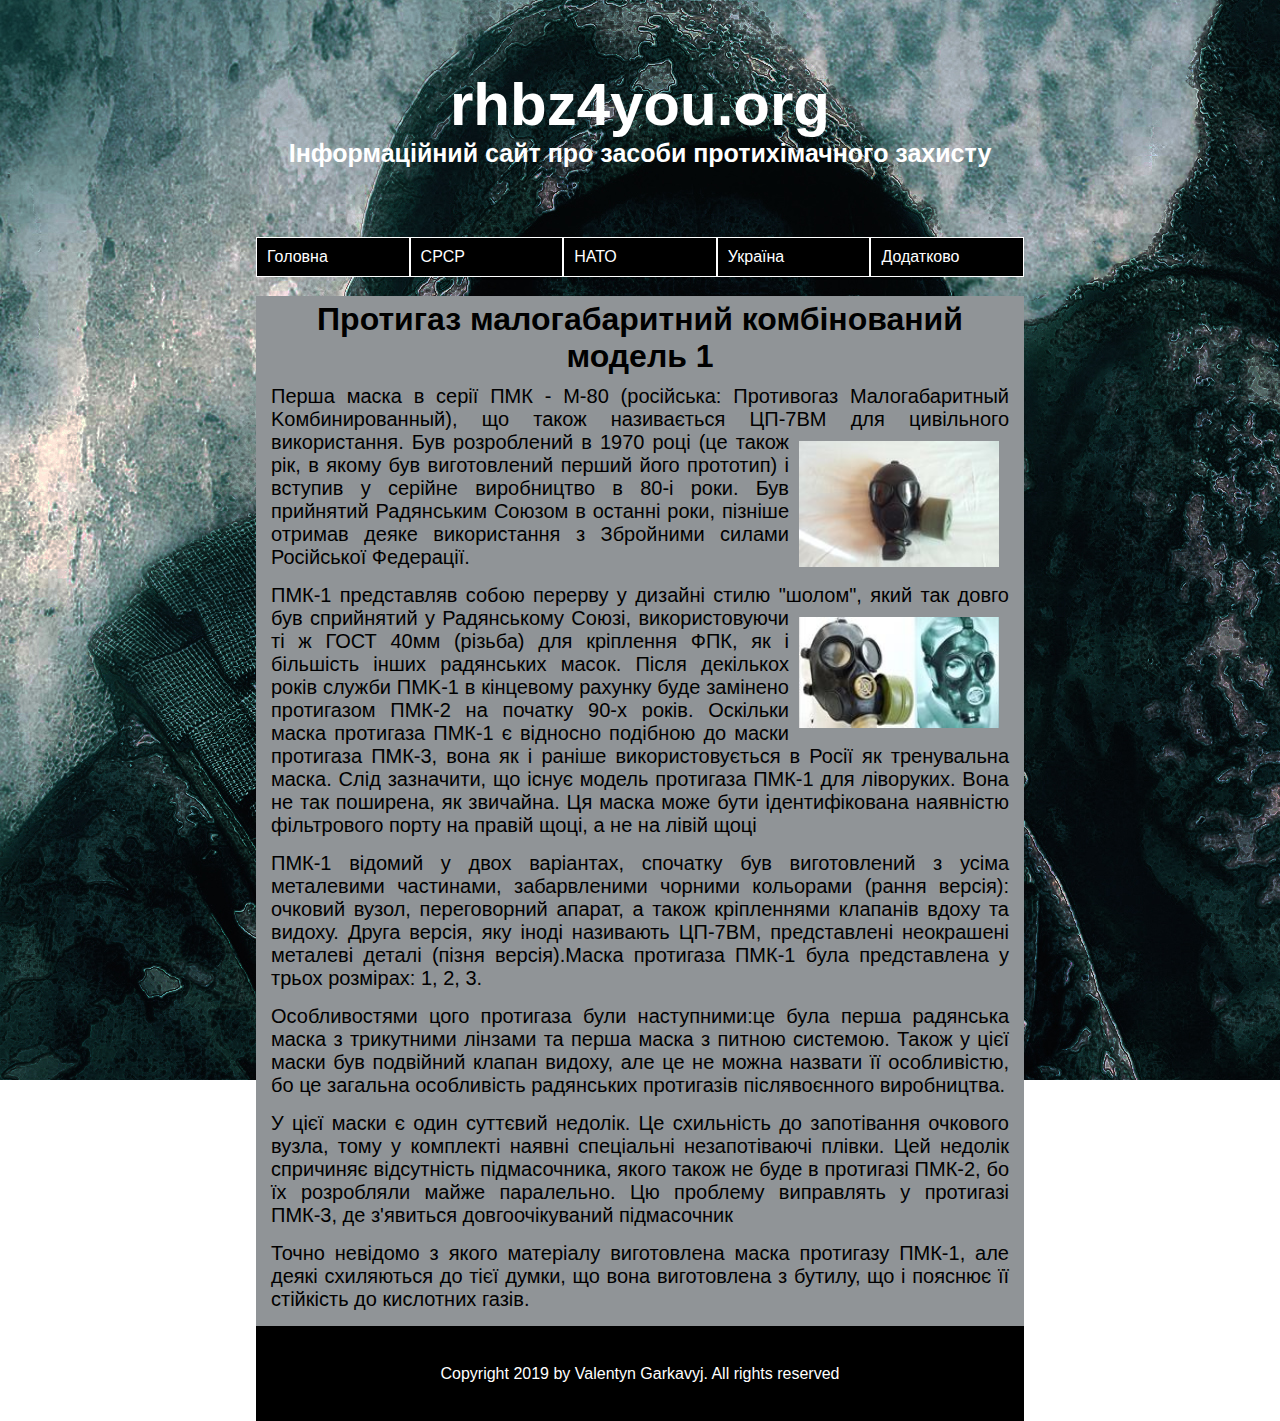
<file: pmk-1bb.html>
<!DOCTYPE html>
<html>
<head>
	<title>ПМК-1</title>
	<meta charset="utf-8">
	<link rel="stylesheet" type="text/css" href="grid-maket.css">
	<link rel="stylesheet" type="text/css" href="menu.css">
  <link rel="stylesheet" type="text/css" media="screen and (max-width: 600px)" href="mobile-adaptation.css">
   <link rel="stylesheet" href="css/style.css">
	<style type="text/css">
		body{
			padding: 0px;
			margin: 0px;
		}
    .kart{
     width: 200px;
     margin: 10px;
     float: right;
    }
    p{
      font-size: 20px;
    }
	</style>
</head>
<body>
	<div class="wrapper">
	    <header id="hd">
		                                                    <div id="cpt">rhbz4you.org</div>
		                                                    <div id="cpt1">Інформаційний сайт про засоби протихімачного захисту</div>
		</header>
		<menu id="mn">
			         <ul class="menu">
                                   <li><a href="index.html">Головна</a></li>
                                   <li><a href="ussrcategorybb.html">СРСР</a>
                                                       <ul class="submenu">
                                                                         <li><a href="gp-5bb.html">ЦП-5</a></li>
                                                                         <li><a href="gp-7bb.html">ЦП-7</a></li>
                                                                         <li><a href="pmk-1bb.html">ПМК-1</a></li>
                                                       </ul>
                                    </li>
                                    <li><a href="natocategorybb.html">НАТО</a>
                                                          <ul class="submenu">
                                                                            <li><a href="gsrbb.html">Scott GSR</a></li>
                                                                            <li><a href="m-10bb.html">M-10</a></li>
                                                          </ul>
                                    </li>
                                    <li><a href="ukrcategorybb.html">Україна</a>
                                                          <ul class="submenu">
                                                                              <li><a href="mp-5ubb.html">МП-5У</a></li>
                                                                            <li><a href="fp-m95ubb.html">ФП-М95У</a></li>
                                                          </ul>
                                    </li>
                                    <li><a href=#>Додатково</a>
                                                                <ul class="submenu">
                                                                         <li><a href="avtorbb.html">Автор</a></li>
                                                                         <li><a href="testbb.html">Тест</a></li>
                                                                      </ul>
                                    </li>
                    </ul>
		</menu>	
    <div class="container">
    <div class="header">
        <input class="nav-burger__checkbox" type="checkbox" id="burger">
        <label class="nav-burger" for="burger">Меню</label>
        <nav class="nav">
            <a class="nav__item" href="index.html">Головна</a>
            <a class="nav__item" href="ussrcategorybb.html">СРСР</a>
            <a class="nav__item" href="natocategorybb.html">НАТО</a>
            <a class="nav__item" href="ukrcategorybb.html">Україна</a>
            <a class="nav__item" href="avtorbb.html">Автор</a>
            <a class="nav__item" href="testbb.html">Тест</a>
        </nav>
        </div>  
     </div>   	
		<content id="cnt">
		            <h1 class="centrove">Протигаз малогабаритний комбінований модель 1</h1>
           <p>Перша маска в серії ПМК - М-80 (російська: Противогаз Mалогабаритный Kомбинированный), 
           що також називається ЦП-7ВМ для цивільного використання. 
           <img src="pmk-1.jpg" class="kart">
           Був розроблений в 1970 році (це також рік, в якому був виготовлений перший його прототип) і вступив у серійне виробництво в 80-і роки. 
           Був прийнятий Радянським Союзом в останні роки, пізніше отримав деяке використання з Збройними силами Російської Федерації.</p>
           <p>ПМК-1 представляв собою перерву у дизайні стилю "шолом", 
           який так довго був сприйнятий у Радянському Союзі, 
           <img src="pmk-1p.jpg" class="kart">
           використовуючи ті ж ГОСТ 40мм (різьба) для кріплення ФПК, 
           як і більшість інших радянських масок. 
           Після декількох років служби ПMK-1 в кінцевому рахунку буде замінено протигазом ПМК-2 на початку 90-х років. 
           Оскільки маска протигаза ПМК-1 є відносно подібною до маски протигаза ПМК-3, 
           вона як і раніше використовується в Росії як тренувальна маска. 
           Слід зазначити, що існує модель протигаза ПМК-1 для ліворуких. 
           Вона не так поширена, як звичайна. 
           Ця маска може бути ідентифікована наявністю фільтрового порту на правій щоці, 
           а не на лівій  щоці</p>
           <p>ПМК-1 відомий у двох варіантах, 
           спочатку був виготовлений з усіма металевими частинами, 
           забарвленими чорними кольорами (рання версія): очковий вузол, переговорний апарат, 
           а також кріпленнями клапанів вдоху та видоху. Друга версія, яку іноді називають ЦП-7ВМ, 
           представлені неокрашені металеві деталі (пізня версія).Маска протигаза ПМК-1 була представлена у трьох розмірах: 1, 2, 3. 
           </p>
           <p> Особливостями цого протигаза були наступними:це була перша радянська маска з трикутними лінзами 
           та перша маска з питною системою. Також у цієї маски був подвійний клапан видоху, але це не можна назвати її особливістю,
                     бо це загальна особливість радянських протигазів післявоєнного виробництва.           
              </p>
          <p>У цієї маски є один суттєвий недолік. Це схильність до запотівання очкового вузла, тому у комплекті наявні спеціальні незапотіваючі плівки.
             Цей недолік спричиняє відсутність підмасочника, якого також не буде в протигазі ПМК-2, бо їх розробляли майже паралельно.
             Цю проблему виправлять у протигазі ПМК-3, де з'явиться довгоочікуваний підмасочник</p>
          <p>Точно невідомо з якого матеріалу виготовлена маска протигазу ПМК-1, але деякі схиляються до тієї думки,
          що вона виготовлена з бутилу, що і пояснює її стійкість до кислотних газів.</p> 
		</content>               
		<footer id="ft">
		              <div id="cpt2">Copyright 2019 by Valentyn Garkavyj. All rights reserved</div>
		</footer>
       </div>
</body>
</html>
</file>
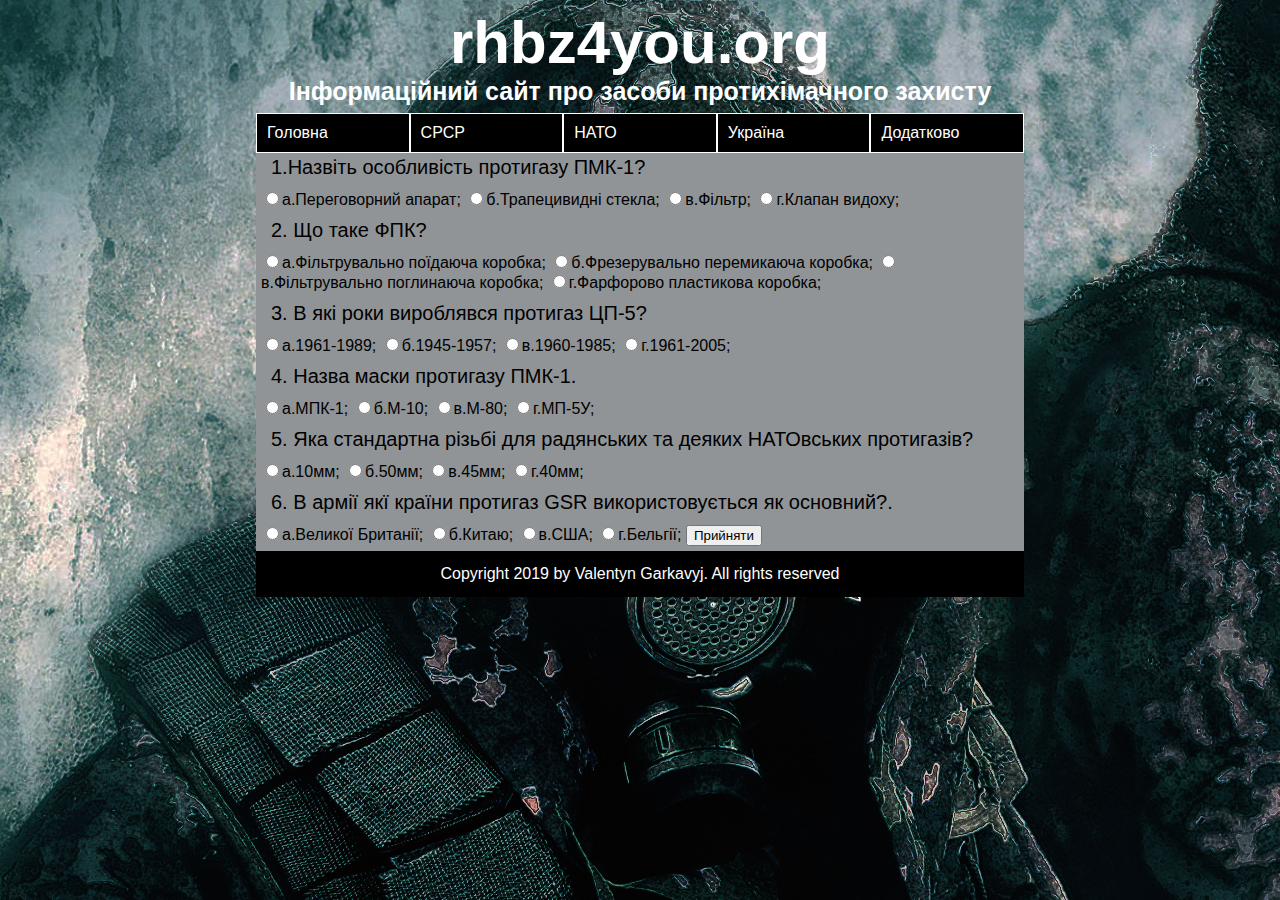
<file: testbb.html>
<!DOCTYPE html>
<html>
<head>
	<title>Тест</title>
	<meta charset="utf-8">
	<link rel="stylesheet" type="text/css" href="grid-maket.css">
	<link rel="stylesheet" type="text/css" href="menu.css">
	<link rel="stylesheet" type="text/css" media="screen and (max-width: 600px)" href="mobile-adaptation.css">
   <link rel="stylesheet" href="css/style.css">
	<style type="text/css">
		body{
			padding: 0px;
			margin: 0px;
		}
		p{
		 font-size: 20px;
		}
	
	</style>
</head>
<body>
	<div class="wrapper">
	   <header id="hd" >
		                                                    <div id="cpt">rhbz4you.org</div>
		                                                    <div id="cpt1">Інформаційний сайт про засоби протихімачного захисту</div>
		</header>
		<menu id="mn">
			         <ul class="menu">
                                   <li><a href="index.html">Головна</a></li>
                                   <li><a href="ussrcategorybb.html">СРСР</a>
                                                       <ul class="submenu">
                                                                         <li><a href="gp-5bb.html">ЦП-5</a></li>
                                                                         <li><a href="gp-7bb.html">ЦП-7</a></li>
                                                                         <li><a href="pmk-1bb.html">ПМК-1</a></li>
                                                       </ul>
                                    </li>
                                    <li><a href="natocategorybb.html">НАТО</a>
                                                          <ul class="submenu">
                                                                            <li><a href="gsrbb.html">Scott GSR</a></li>
                                                                            <li><a href="m-10bb.html">M-10</a></li>
                                                          </ul>
                                    </li>
                                    <li><a href="ukrcategorybb.html">Україна</a>
                                                          <ul class="submenu">
                                                                              <li><a href="mp-5ubb.html">МП-5У</a></li>
                                                                            <li><a href="fp-m95ubb.html">ФП-М95У</a></li>
                                                          </ul>
                                    </li>
                                    <li><a href=#>Додатково</a>
                                                                <ul class="submenu">
                                                                         <li><a href="avtorbb.html">Автор</a></li>
                                                                         <li><a href="testbb.html">Тест</a></li>
                                                                      </ul>
                                    </li>
                    </ul>
		</menu>
		<div class="container">
         <div class="header">
        <input class="nav-burger__checkbox" type="checkbox" id="burger">
        <label class="nav-burger" for="burger">Меню</label>
        <nav class="nav">
            <a class="nav__item" href="index.html">Головна</a>
            <a class="nav__item" href="ussrcategorybb.html">СРСР</a>
            <a class="nav__item" href="natocategorybb.html">НАТО</a>
            <a class="nav__item" href="ukrcategorybb.html">Україна</a>
            <a class="nav__item" href="avtorbb.html">Автор</a>
            <a class="nav__item" href="testbb.html">Тест</a>
        </nav>
        </div>  
     </div>		
		<content id="cnt">
	                    <form name="pole" id="pl">

		<p>1.Назвіть особливість протигазу ПМК-1?</p>

		<input type="radio" name="vopr1" ><label>а.Переговорний апарат;</label>

		<input type="radio" name="vopr1"><label>б.Трапецивидні стекла;</label>

		<input type="radio" name="vopr1"><label>в.Фільтр;</label>

		<input type="radio" name="vopr1"><label>г.Клапан видоху;</label>

		<p>2. Що таке ФПК?</p>

		<input type="radio" name="vopr2"><label>а.Фільтрувально поїдаюча коробка;</label>

		<input type="radio" name="vopr2"><label>б.Фрезерувально перемикаюча коробка;</label>

		<input type="radio" name="vopr2"><label>в.Фільтрувально поглинаюча коробка;</label>

		<input type="radio" name="vopr2"><label>г.Фарфорово пластикова коробка;</label>

		<p>3. В які роки вироблявся протигаз ЦП-5?</p>

		<input type="radio" name="vopr3"><label>а.1961-1989;</label>

		<input type="radio" name="vopr3"><label>б.1945-1957;</label>

		<input type="radio" name="vopr3"><label>в.1960-1985;</label>

		<input type="radio" name="vopr3"><label>г.1961-2005;</label>

		<p>4. Назва маски протигазу ПМК-1.</p>

		<input type="radio" name="vopr4"><label>а.МПК-1;</label>

		<input type="radio" name="vopr4"><label>б.М-10;</label>

		<input type="radio" name="vopr4"><label>в.М-80;</label>

		<input type="radio" name="vopr4"><label>г.МП-5У;</label>

		<p>5. Яка стандартна різьбі для радянських та деяких НАТОвських протигазів?</p>

		<input type="radio" name="vopr5"><label>а.10мм;</label>

		<input type="radio" name="vopr5"><label>б.50мм;</label>

		<input type="radio" name="vopr5"><label>в.45мм;</label>

		<input type="radio" name="vopr5"><label>г.40мм;</label>

		<p>6. В армії якї країни протигаз GSR використовується як основний?.</p>

		<input type="radio" name="vopr6"><label>a.Великої Британії;</label>

		<input type="radio" name="vopr6"><label>б.Китаю;</label>

		<input type="radio" name="vopr6"><label>в.США;</label>

		<input type="radio" name="vopr6"><label>г.Бельгії;</label>

		<input type="button" value="Прийняти" id="knopka" onclick="otvet()">

		</form>
		</content>               
		<footer id="ft">
		              <div id="cpt2">Copyright 2019 by Valentyn Garkavyj. All rights reserved</div>
		</footer>
       </div>
</body>
<script type="text/javascript">

		function otvet(){

				 var b = 0;

				if (document.pole.vopr1[1].checked) b++;

				if (document.pole.vopr2[2].checked) b++;

 				if (document.pole.vopr3[0].checked) b++;

				if (document.pole.vopr4[2].checked) b++;

                if (document.pole.vopr5[3].checked) b++;

                if (document.pole.vopr6[0].checked) b++;	

                alert("Ваша оцінка"+' '+b);								

		                 }

		</script>
</html>
</file>
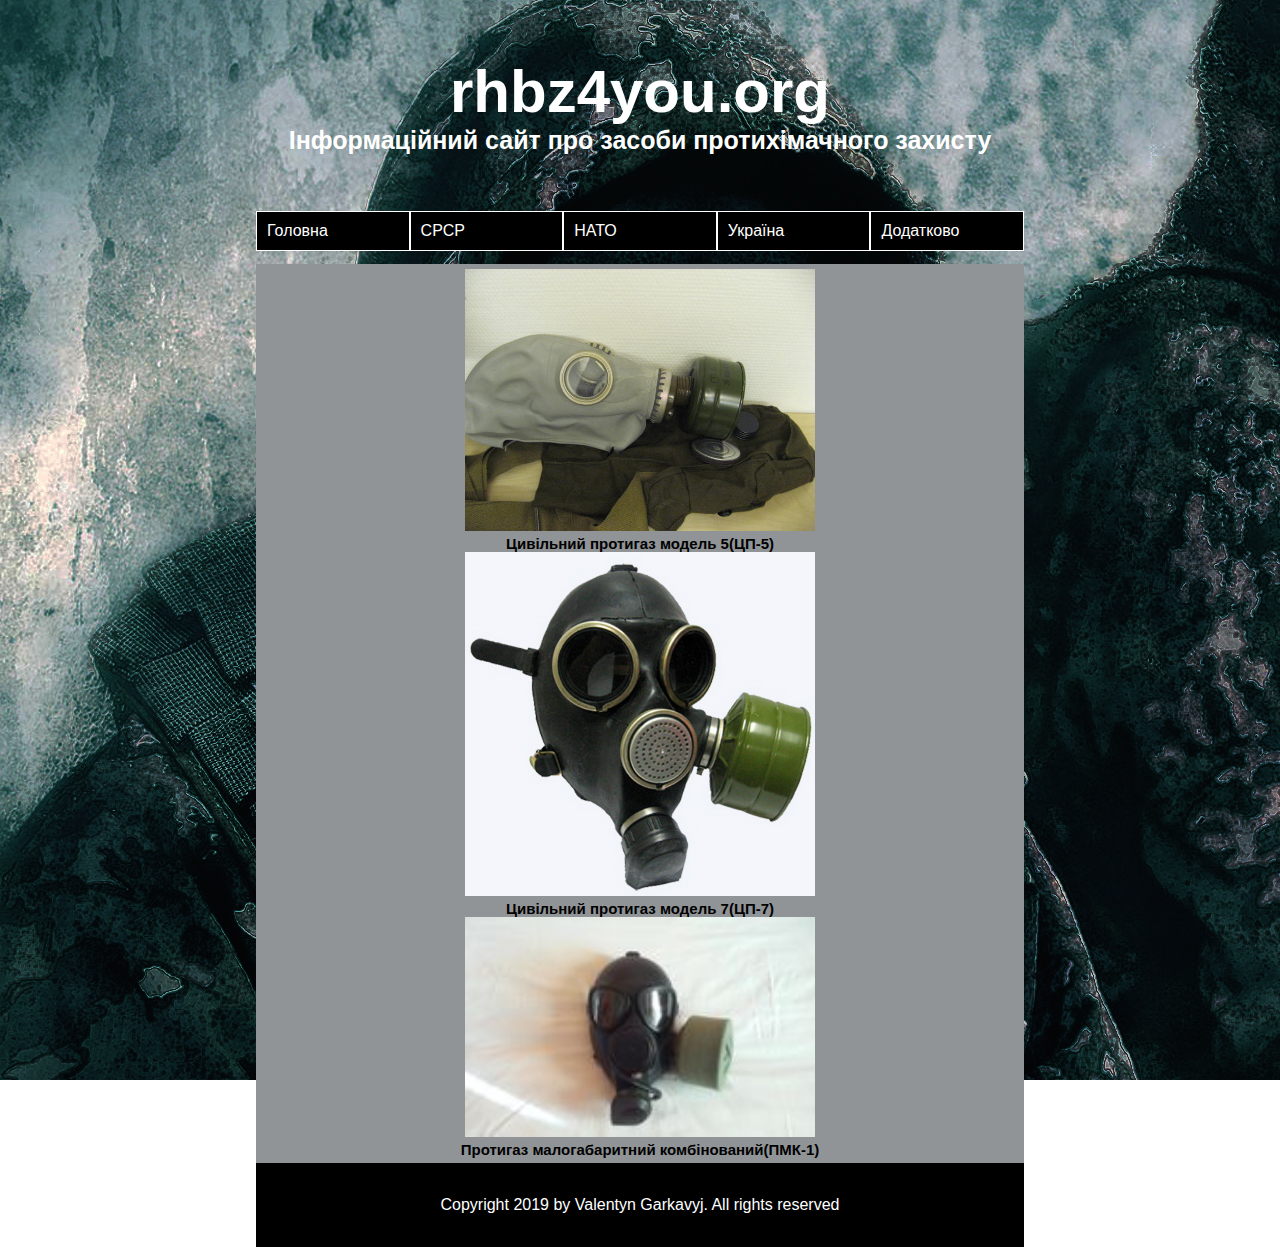
<file: ussrcategorybb.html>
<!DOCTYPE html>
<html>
<head>
	<title>Радянські протигази</title>
	<meta charset="utf-8">
	<link rel="stylesheet" type="text/css" href="grid-maket.css">
	<link rel="stylesheet" type="text/css" href="menu.css">
	<link rel="stylesheet" type="text/css" media="screen and (max-width: 600px)" href="mobile-adaptation.css">
	 <link rel="stylesheet" href="css/style.css">
	<style type="text/css">
		body{
			padding: 0px;
			margin: 0px;
		}
		.kart{
			width: 350px;
		}
		#cnt{
			display: flex;
			flex-direction: column;
			align-items:center;
		}
		figcaption{
			color: black;
			font-weight: bold;
			font-size: 15px;
		}
		.s{
			text-decoration: none;
		}
	</style>
</head>
<body>
	<div class="wrapper">
	   <header id="hd" >
		                                                    <div id="cpt">rhbz4you.org</div>
		                                                    <div id="cpt1">Інформаційний сайт про засоби протихімачного захисту</div>
		</header>
		<menu id="mn">
			         <ul class="menu">
                                   <li><a href="index.html">Головна</a></li>
                                   <li><a href="ussrcategorybb.html">СРСР</a>
                                                       <ul class="submenu">
                                                                         <li><a href="gp-5bb.html">ЦП-5</a></li>
                                                                         <li><a href="gp-7bb.html">ЦП-7</a></li>
                                                                         <li><a href="pmk-1bb.html">ПМК-1</a></li>
                                                       </ul>
                                    </li>
                                    <li><a href="natocategorybb.html">НАТО</a>
                                                          <ul class="submenu">
                                                                            <li><a href="gsrbb.html">Scott GSR</a></li>
                                                                            <li><a href="m-10bb.html">M-10</a></li>
                                                          </ul>
                                    </li>
                                    <li><a href="ukrcategorybb.html">Україна</a>
                                                          <ul class="submenu">
                                                                              <li><a href="mp-5ubb.html">МП-5У</a></li>
                                                                            <li><a href="fp-m95ubb.html">ФП-М95У</a></li>
                                                          </ul>
                                    </li>
                                    <li><a href=#>Додатково</a>
                                                                <ul class="submenu">
                                                                         <li><a href="avtorbb.html">Автор</a></li>
                                                                         <li><a href="testbb.html">Тест</a></li>
                                                                      </ul>
                                    </li>
                    </ul>
		</menu>	
		<div class="container">
		<div class="header">
        <input class="nav-burger__checkbox" type="checkbox" id="burger">
        <label class="nav-burger" for="burger">Меню</label>
        <nav class="nav">
            <a class="nav__item" href="index.html">Головна</a>
            <a class="nav__item" href="ussrcategorybb.html">СРСР</a>
            <a class="nav__item" href="natocategorybb.html">НАТО</a>
            <a class="nav__item" href="ukrcategorybb.html">Україна</a>
            <a class="nav__item" href="avtorbb.html">Автор</a>
            <a class="nav__item" href="testbb.html">Тест</a>
        </nav>
        </div>
     </div>		
		<content id="cnt">
		      <a  href="gp-5bb.html"><div class="block"><img class="kart" src="gp-5.jpg"></div></a>
		     <a class="s" href="gp-5bb.html"><figcaption>Цивільний протигаз модель 5(ЦП-5)</figcaption></a>
		     <a  href="gp-7bb.html"><div class="block"><img class="kart" src="gp-7.jpg"></div></a>
		    <a class="s" href="gp-7bb.html"><figcaption>Цивільний протигаз модель 7(ЦП-7)</figcaption></a>
		     <a  href="pmk-1bb.html"><div class="block"><img class="kart" src="pmk-1.jpg"></div></a>  
		     <a class="s" href="pmk-1bb.html"><figcaption>Протигаз малогабаритний комбінований(ПМК-1)</figcaption></a>     
		</content>               
		<footer id="ft">
		              <div id="cpt2">Copyright 2019 by Valentyn Garkavyj. All rights reserved</div>
		</footer>
       </div>
</body>
</html>
</file>
<file: grid-maket.css>
.wrapper{
		display: grid;
		width: 100%;
		height: 100%;
		grid-template-rows: 20% 5% 1fr 8%;
		grid-template-columns: 20% 1fr 20%;	
		}
        #hd{
            height: 100%;
        display: flex;
        flex-direction: column;
        align-items: center;
        justify-content: center;
         grid-row: 1/2;
         grid-column: 2/3;
         background-image: url(https://i.ytimg.com/vi/rPleicjySdI/maxresdefault.jpg);
         text-align: justify;
         padding-left: 5px;
         padding-right: 5px; 
        }
        #cpt{
          font-size: 60px;
          font-weight: bold;
          color: white;
          text-align: justify;
        }
        #cpt1{
            font-size: 25px;
            font-weight: bold;
            color: white;
            text-align: justify;
        }
                #cnt{
        	grid-row: 3/4;
            grid-column: 2/3;
            background-color: #909497;
            padding: 5px;
            height: 100%;
        }
        #ft{
        grid-row: 4/5;
        grid-column: 2/3;
        display: flex;
        justify-content: center;
        align-items: center;
        background-color: black;
        text-align: justify;
        }
        #cpt2{
            color: white;
            text-align: justify;
        }
        #mn{
            margin: 0;
            padding: 0;
            grid-row: 2/3;
            grid-column: 2/3;
        }
        .centrove{
            margin: 0 auto;
            text-align: center;
        }
        body{
            background-image: url(bgrnd.jpg);
            background-repeat: no-repeat;
            background-attachment: fixed;
        }
        p{
            font-family: arial;
            text-align: justify;
            margin: 5px;
            padding: 5px;
        }
        #post{
            width: 150px;
        }
        .container{
            display: none;
        }
</file>
<file: menu.css>
ul {
    display: block;
    margin: 0;
    padding: 0;
    list-style: none;
}
ul:after {
    display: block;
    content: ' ';
    clear: both;
    float: none;
}

ul.menu > li {
    float: left;
    position: relative;
    width: 20%;
    height: 100% 
}
ul.menu > li > a {
    display: block;
    padding: 10px;
    color: white;
    background-color: black;
    text-decoration: none;
    border: 1px solid white;
}
ul.menu > li > a:hover {
    background-color: #909497;
}
ul.submenu {
    display: none;
    position: absolute;
    width: 120px;
    top: 37px;
    left: 0;
    background-color: white;
    border: 1px solid white;
}
ul.submenu > li {
    display: block;
}
ul.submenu > li > a {
    display: block;
    padding: 10px;
    color: white;
    background-color: #909497;
    text-decoration: none;
    z-index: 100;
}
ul.submenu > li > a:hover {
    text-decoration: underline;
}
ul.menu > li:hover > ul.submenu {
    display: block;
}
</file>
<file: mobile-adaptation.css>
.wrapper{
			display: flex;
      flex-direction: column;
      justify-content: center;
		}
        #hd{
         max-width: 600px;
         padding: 5px;
        display: flex;
        flex-direction: column;
        align-items: center;
        justify-content: center;
         background-image: url(https://i.ytimg.com/vi/rPleicjySdI/maxresdefault.jpg);
        }
        #cpt{
          font-size: 40px;
          font-weight: bold;
          color: white;
        }
        #cpt1{
            font-size: 15px;
            font-weight: bold;
            color: white;
        }
          #cnt{
        background-color: #909497;
        padding: 5px;
        max-width: 600px;
        }
        #ft{
        display: flex;
        justify-content: center;
        align-items: center;
        background-color: black;
        max-width: 600px;
        }
        #cpt2{
            color: white;
        }
        #mn{
            display: none;        }
        .centrove{
            margin: 0 auto;
            text-align: center;
        }
        p{
             font-family: arial;
         }	
         #post{
         	width: 100px;
          float: right; 
         }
         .container{
          display: block;
          }
</file>
<file: css/style.css>
body {
  margin: 0;
  font-family: Arial;
}
.container {
  max-width: 600px;
}
.header {
  height: 55px;
  background-color: black;
  position: relative;
}
.nav {
    width: 100%;
  position: absolute;
  top: 100%;
  left: 0%;
  display: none;
}
.nav__item {
  display: block;
  height: 56px;
  font-weight: bold;
  color: white;
  font-size: 14px;
  line-height: 56px;
  text-align: center;
  text-transform: uppercase;
  text-decoration: none;
  background-color: #909497;
  border: 1px solid white; 
}

.nav__item:hover {
  text-decoration: underline;
}s
.nav__item:active {
  background-color: #2768c1;
  color: #fff;
}
.nav-burger {
  display: block;
  width: 25px;
  height: 23px;
  cursor: pointer;
  color: transparent;
  font-size: 0;
  background: url("../img/icon-menu.svg") no-repeat;
  position: absolute;
  top: 16px;
  right: 20px;
}
.nav-burger__checkbox {
  display: none;
}
.nav-burger__checkbox:checked + .nav-burger {
  background-image: url("../img/icon-cross.svg");
}
.nav-burger__checkbox:checked ~ .nav {
  display: block;
}
</file>
